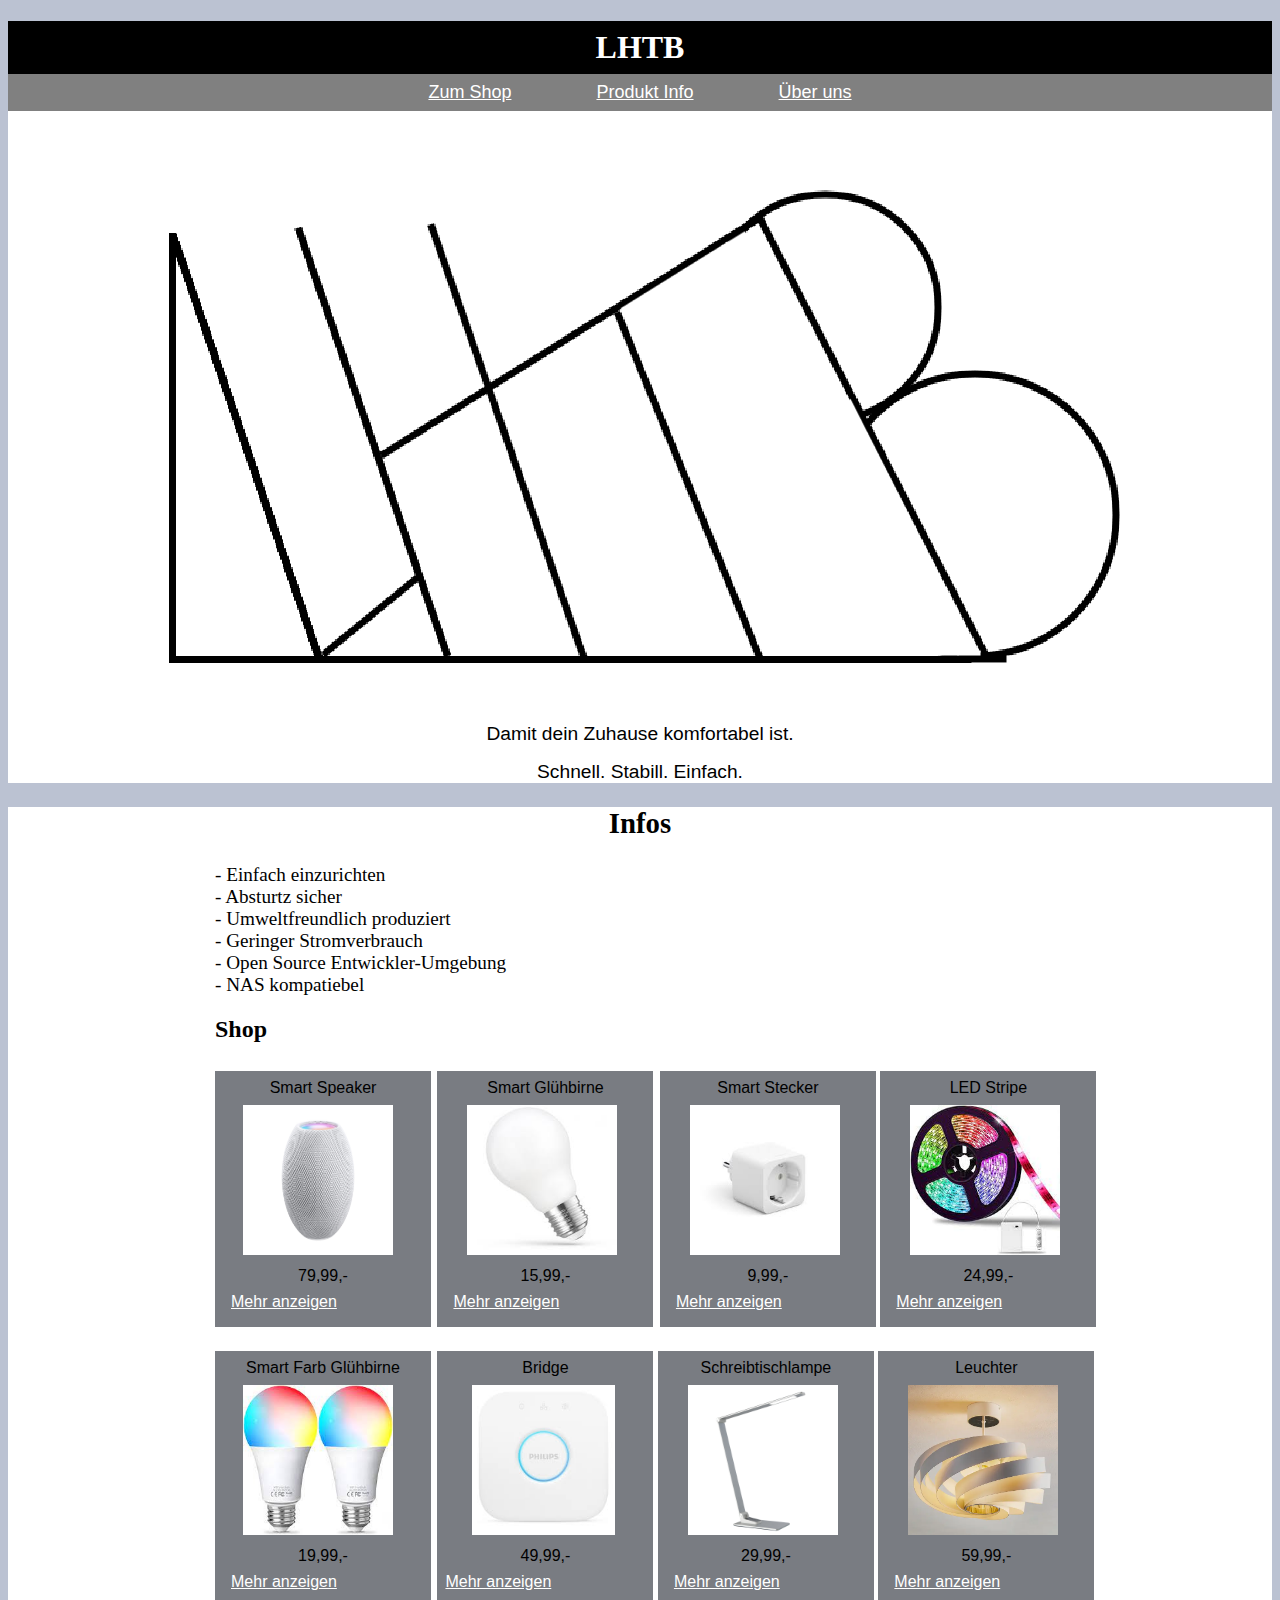
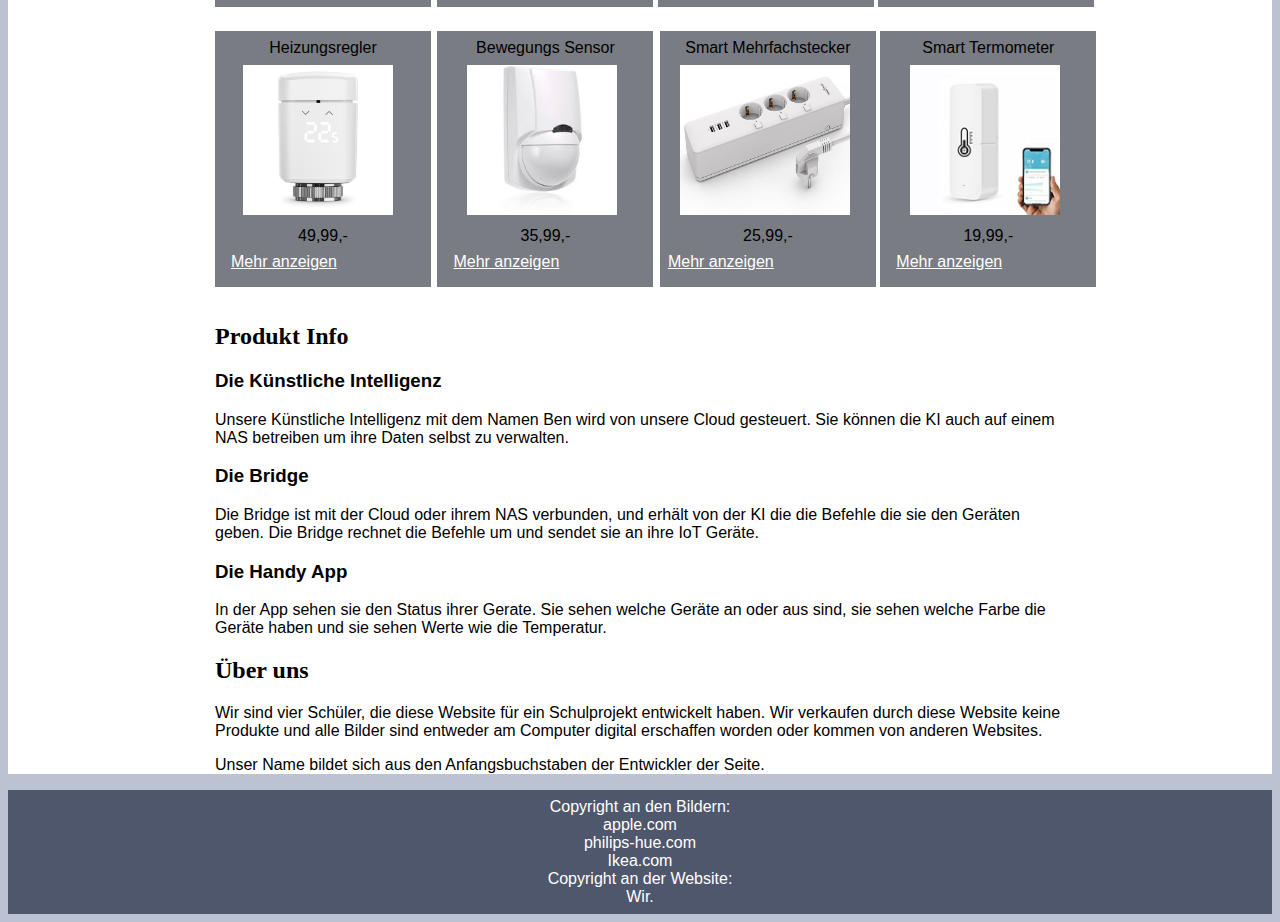
<file: LL-Projekt/index.html>
<!DOCTYPE html>

<html lang="de">

<head>
    <meta charset="UTF-8">
    <meta http-equiv="X-UA-Compatible" content="IE=edge">
    <meta name="viewport" content="width=device-width, initial-scale=1.0">
    <title>LHTB</title>
    <link rel="stylesheet" href="style.css">
</head>

<body>
     <div id="top">
         <h1>LHTB</h1>
            <div id="links">
                <a href="#Shop">Zum Shop</a>
                <a href="#Produktinfo">Produkt Info</a>
                <a href="#Über_uns">Über uns</a>
            </div>
            <div id="logoBild">
            <img src="LogoWebsite.png" alt="Logo vom Untermehen">
        </div>
        <div class="slogan">Damit dein Zuhause komfortabel ist.</div>
        <div class="slogan">Schnell. Stabill. Einfach.</div>
    </div>

    <div id="main">
        <div id="werbung">
            <h2>Infos</h2>
            <div id="infos">
                <div class="info">- Einfach einzurichten</div>
                <div class="info">- Absturtz sicher</div>
                <div class="info">- Umweltfreundlich produziert</div>
                <div class="info">- Geringer Stromverbrauch</div>
                <div class="info">- Open Source Entwickler-Umgebung</div>
                <div class="info">- NAS kompatiebel</div>
            </div>
        </div>

        <script>
            let benni = 0; //Das bedeutet das selbst die Website weiß das Benni eine Null ist.
        </script>

        <section id="Shop">
            <h2>Shop</h2>

            <div id="line1">
                <div class="Produkt1">
                    <div class="P1Beschreibung">Smart Speaker</div>
                    <img src="Shop/BilderfürLL/Smart_Speaker.jpg" alt="Speaker">
                    <div class="P1Preis">79,99,-</div>
                    <a href="Shop/p1_Index.html">Mehr anzeigen</a>
                </div>
                <div class="Produkt2">
                    <div class="P2Beschreibung">Smart Glühbirne</div>
                    <img src="Shop/BilderfürLL/SmartGlübirne.jpeg" alt="Smart Glühbirne">
                    <div class="P2Preis">15,99,-</div>
                    <a href="Shop/p2_Index.html">Mehr anzeigen</a>
                </div>
                <div class="Produkt3">
                    <div class="P3Beschreibung">Smart Stecker</div>
                    <img src="Shop/BilderfürLL/Stecker.jpeg" alt="Smart Stecker">
                    <div class="P3Preis">9,99,-</div>
                    <a href="Shop/p3_Index.html">Mehr anzeigen</a>
                </div>
                <div class="Produkt4">
                    <div class="P4Beschreibung">LED Stripe</div>
                    <img src="Shop/BilderfürLL/LEDStripe.jpeg" alt="LED">
                    <div class="P4Preis">24,99,-</div>
                    <a href="Shop/p4_Index.html">Mehr anzeigen</a>
                </div>
            </div>

            <div id="Line2">
                <div class="Produkt1">
                    <div class="P1Beschreibung">Smart Farb Glühbirne</div>
                    <img src="Shop/BilderfürLL/SmartGlübireneFarbe.jpeg" alt="Smart Farb Glühbirne">
                    <div class="P1Preis">19,99,-</div>
                    <a href="Shop/p5_Index.html">Mehr anzeigen</a>
                </div>
                <div id="Produkt2b">
                    <div class="P2Beschreibung">Bridge</div>
                    <img src="Shop/BilderfürLL/Bridge.jpeg" alt="Bridge">
                    <div class="P2Preis">49,99,-</div>
                    <a href="Shop/p6_Index.html">Mehr anzeigen</a>
                </div>
                <div class="Produkt3">
                    <div class="P3Beschreibung">Schreibtischlampe</div>
                    <img src="Shop/BilderfürLL/Schreibtischlampe.jpeg" alt="Schreibtischlampe">
                    <div class="P3Preis">29,99,-</div>
                    <a href="Shop/p7_Index.html">Mehr anzeigen</a>
                </div>
                <div class="Produkt4">
                    <div class="P4Beschreibung">Leuchter</div>
                    <img src="Shop/BilderfürLL/Leuchter.webp" alt="Leuchter">
                    <div class="P4Preis">59,99,-</div>
                    <a href="Shop/p8_Index.html">Mehr anzeigen</a>
                </div>

            </div>

            <div id="line3">
                <div class="Produkt1">
                    <div class="P1Beschreibung">Heizungsregler</div>
                    <img src="Shop/BilderfürLL/Heizungsregler.jpeg" alt="Heizungsregler">
                    <div class="P1Preis">49,99,-</div>
                    <a href="Shop/p9_Index.html">Mehr anzeigen</a>
                </div>
                <div class="Produkt2">
                    <div class="P2Beschreibung">Bewegungs Sensor</div>
                    <img src="Shop/BilderfürLL/Bewegungssensor.jpeg" alt="Bewegungs Sensor">
                    <div class="P2Preis">35,99,-</div>
                    <a href="Shop/p10_Index.html">Mehr anzeigen</a>
                </div>
                <div id="Produkt3m">
                    <div class="P3Beschreibung">Smart Mehrfachstecker</div>
                    <img src="Shop/BilderfürLL/MehrfachStecker.jpeg" alt="Smart Mehrfachstecker">
                    <div class="P3Preis">25,99,-</div>
                    <a href="Shop/p11_Index.html">Mehr anzeigen</a>
                </div>
                <div class="Produkt4">
                    <div class="P4Beschreibung">Smart Termometer</div>
                    <img src="Shop/BilderfürLL/Thermometer.jpg" alt="Smart Termometer">
                    <div class="P4Preis">19,99,-</div>
                    <a href="Shop/p12_Index.html">Mehr anzeigen</a>
                </div>
            </div>

        </section>

        <section id="Produktinfo">
            <h2>Produkt Info</h2>
            <h3>Die Künstliche Intelligenz</h3>
            <p>
                Unsere Künstliche Intelligenz mit dem Namen Ben wird von unsere Cloud gesteuert.
                Sie können die KI auch auf einem NAS betreiben um ihre Daten selbst zu verwalten.
            </p>
            <h3>Die Bridge</h3>
            <p>
                Die Bridge ist mit der Cloud oder ihrem NAS verbunden, und erhält von der KI die
                die Befehle die sie den Geräten geben. Die Bridge rechnet die Befehle um und sendet
                sie an ihre IoT Geräte. 
            </p>
            <h3>Die Handy App</h3>
            <p>
                In der App sehen sie den Status ihrer Gerate. Sie sehen welche Geräte an
                oder aus sind, sie sehen welche Farbe die Geräte haben und sie sehen Werte wie 
                die Temperatur.
            </p>
        </section>

        <section id="Über_uns">
            <h2>Über uns</h2>
            <p>
                Wir sind vier Schüler, die diese Website für ein Schulprojekt entwickelt haben. 
                Wir verkaufen durch diese Website keine Produkte und alle Bilder sind entweder am 
                Computer digital erschaffen 
                worden oder kommen von anderen Websites.
            </p>

            <p>
                Unser Name bildet sich aus den Anfangsbuchstaben der Entwickler der Seite.
            </p>
        </section>
    </div>    

    <div id="foot">
        <div id="Copyright">Copyright an den Bildern:</div>
        <div>apple.com</div>
        <div>philips-hue.com</div>
        <div>Ikea.com</div>
        <div>Copyright an der Website:</div>
        <div>Wir.</div>
    </div>
</body>

</html>
</file>
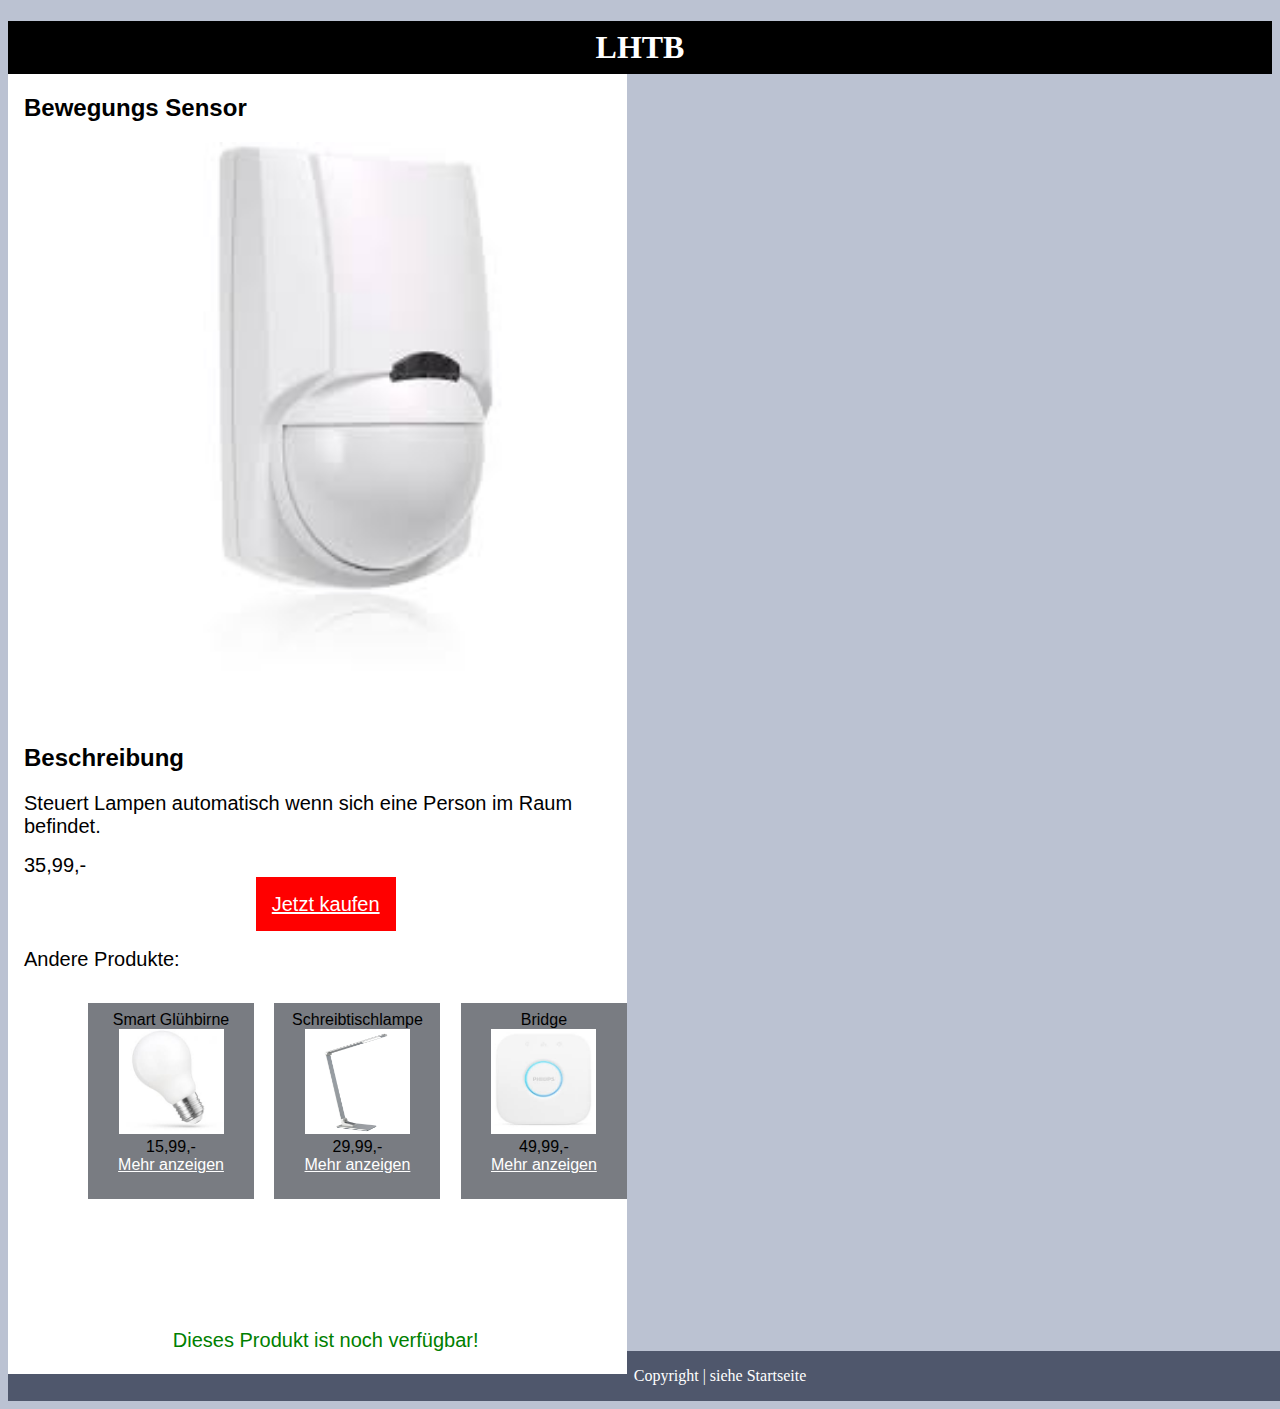
<file: LL-Projekt/Shop/p10_Index.html>
<!DOCTYPE html>
<html lang="de">
<head>
    <meta charset="UTF-8">
    <meta http-equiv="X-UA-Compatible" content="IE=edge">
    <meta name="viewport" content="width=device-width, initial-scale=1.0">
    <link rel="stylesheet" href="styles/p10-style.css">
    <title>Bewegungs Sensor</title>
</head>
<body>
    <h1>LHTB</h1>
    <div id="Box">
        <div id="PictureBox">
            <h2>Bewegungs Sensor</h2>
            <div id="picture">
                <img src="BilderfürLL/Bewegungssensor.jpeg" alt="Smart Speaker">
            </div>
        </div>
        <div id="TextBox">
            <h2>Beschreibung</h2>
            <div id="Info">Steuert Lampen automatisch wenn sich eine Person im Raum befindet.</div>
            <div id="Preis">35,99,-</div>
            <div id="Kaufen">
                <a href="shop_Index.html">Jetzt kaufen</a>
            </div>
            <div id="others">Andere Produkte:</div>
            <div id="sonstiges">
                <div id="P1">
                    <div class="name">Smart Glühbirne</div>
                    <div class="picture">
                        <img src="BilderfürLL/SmartGlübirne.jpeg" alt="Bild">
                    </div>
                    <div class="Preis">15,99,-</div>
                    <div class="link">
                        <a href="p2_Index.html">Mehr anzeigen</a>
                    </div>
                </div>
                <div id="P2">
                    <div class="name">Schreibtischlampe</div>
                    <div class="picture">
                        <img src="BilderfürLL/Schreibtischlampe.jpeg" alt="Bild">
                    </div>
                    <div class="Preis">29,99,-</div>
                    <div class="link">
                        <a href="p7_Index.html">Mehr anzeigen</a>
                    </div>
                </div>
                <div id="P3">
                    <div class="name">Bridge</div>
                    <div class="picture">
                        <img src="BilderfürLL/Bridge.jpeg" alt="Bild">
                    </div>
                    <div class="Preis">49,99,-</div>
                    <div class="link">
                        <a href="p6_Index.html">Mehr anzeigen</a>
                    </div>
                </div>
            </div>
            <div id="erhalten">Dieses Produkt ist noch verfügbar!</div>
        </div>
    </div>
    <div id="foot">Copyright | siehe Startseite</div>
</body>
</html>
</file>
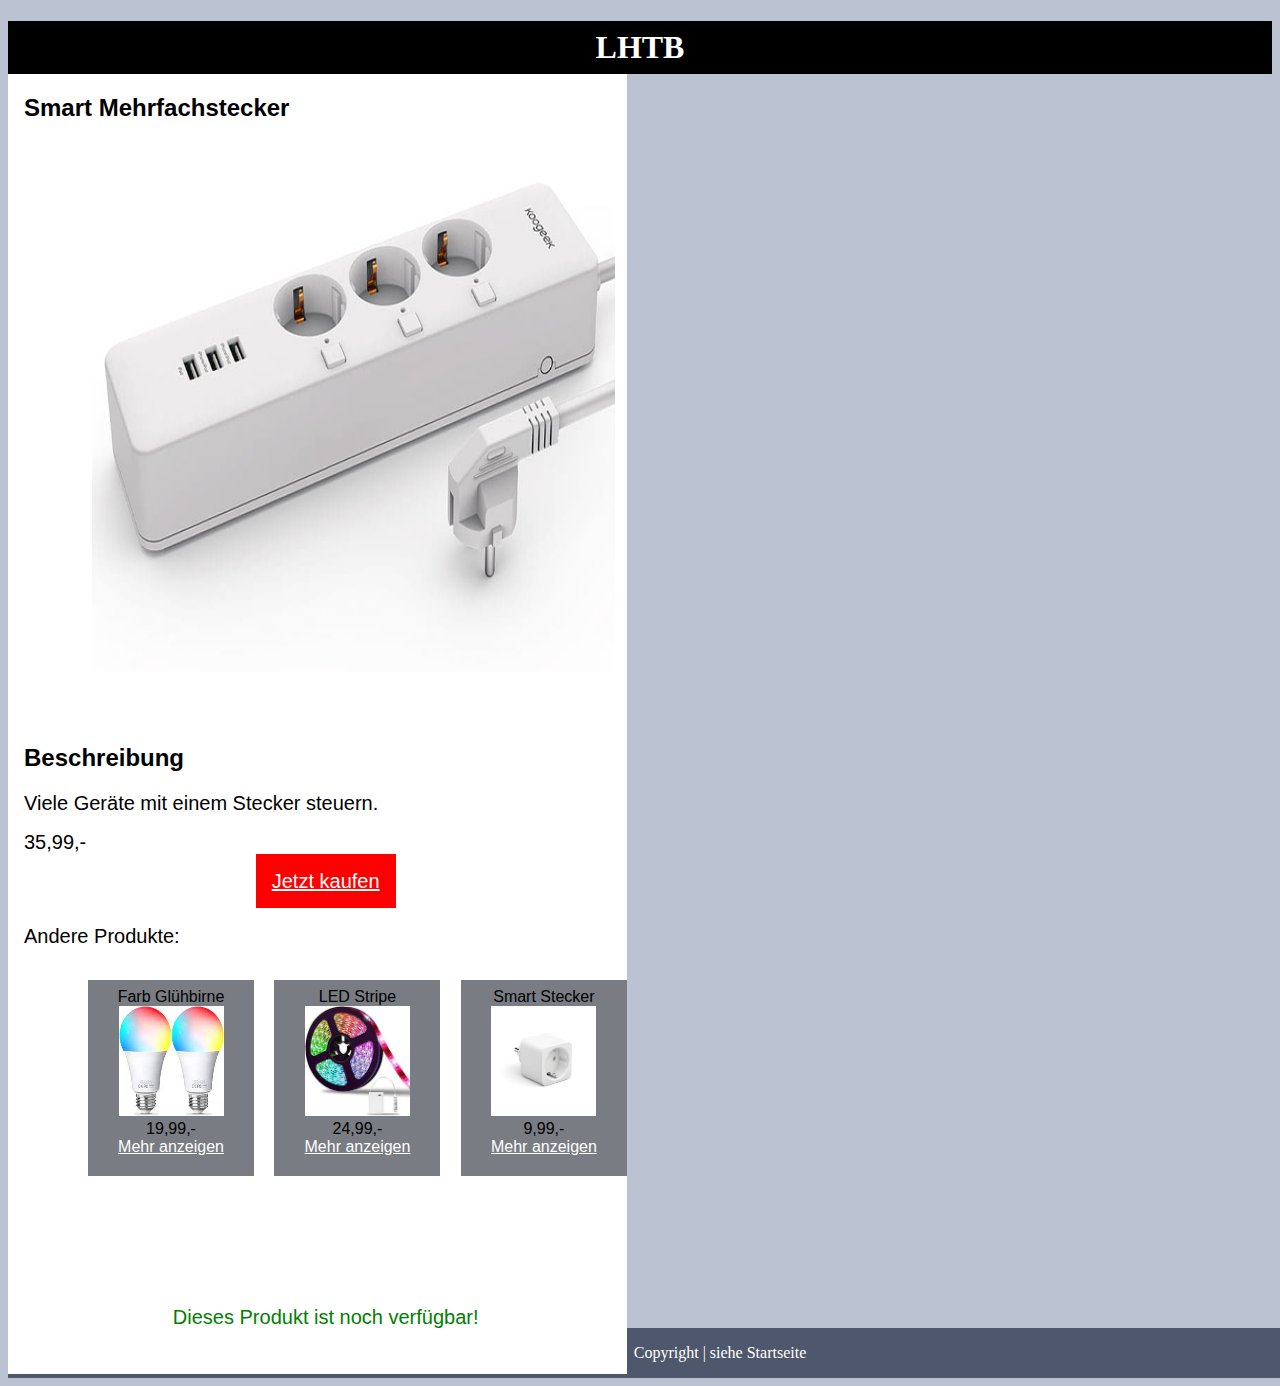
<file: LL-Projekt/Shop/p11_Index.html>
<!DOCTYPE html>
<html lang="de">
<head>
    <meta charset="UTF-8">
    <meta http-equiv="X-UA-Compatible" content="IE=edge">
    <meta name="viewport" content="width=device-width, initial-scale=1.0">
    <link rel="stylesheet" href="styles/p11-style.css">
    <title>Smart Mehrfachstecker</title>
</head>
<body>
    <h1>LHTB</h1>
    <div id="Box">
        <div id="PictureBox">
            <h2>Smart Mehrfachstecker</h2>
            <div id="picture">
                <img src="BilderfürLL/MehrfachStecker.jpeg" alt="Smart Speaker">
            </div>
        </div>
        <div id="TextBox">
            <h2>Beschreibung</h2>
            <div id="Info">Viele Geräte mit einem Stecker steuern.</div>
            <div id="Preis">35,99,-</div>
            <div id="Kaufen">
                <a href="shop_Index.html">Jetzt kaufen</a>
            </div>
            <div id="others">Andere Produkte:</div>
            <div id="sonstiges">
                <div id="P1">
                    <div class="name">Farb Glühbirne</div>
                    <div class="picture">
                        <img src="BilderfürLL/SmartGlübireneFarbe.jpeg" alt="Bild">
                    </div>
                    <div class="Preis">19,99,-</div>
                    <div class="link">
                        <a href="p5_Index.html">Mehr anzeigen</a>
                    </div>
                </div>
                <div id="P2">
                    <div class="name">LED Stripe</div>
                    <div class="picture">
                        <img src="BilderfürLL/LEDStripe.jpeg" alt="Bild">
                    </div>
                    <div class="Preis">24,99,-</div>
                    <div class="link">
                        <a href="p4_Index.html">Mehr anzeigen</a>
                    </div>
                </div>
                <div id="P3">
                    <div class="name">Smart Stecker</div>
                    <div class="picture">
                        <img src="BilderfürLL/Stecker.jpeg" alt="Bild">
                    </div>
                    <div class="Preis">9,99,-</div>
                    <div class="link">
                        <a href="p3_Index.html">Mehr anzeigen</a>
                    </div>
                </div>
            </div>
            <div id="erhalten">Dieses Produkt ist noch verfügbar!</div>
        </div>
    </div>
    <div id="foot">Copyright | siehe Startseite</div>
</body>
</html>
</file>
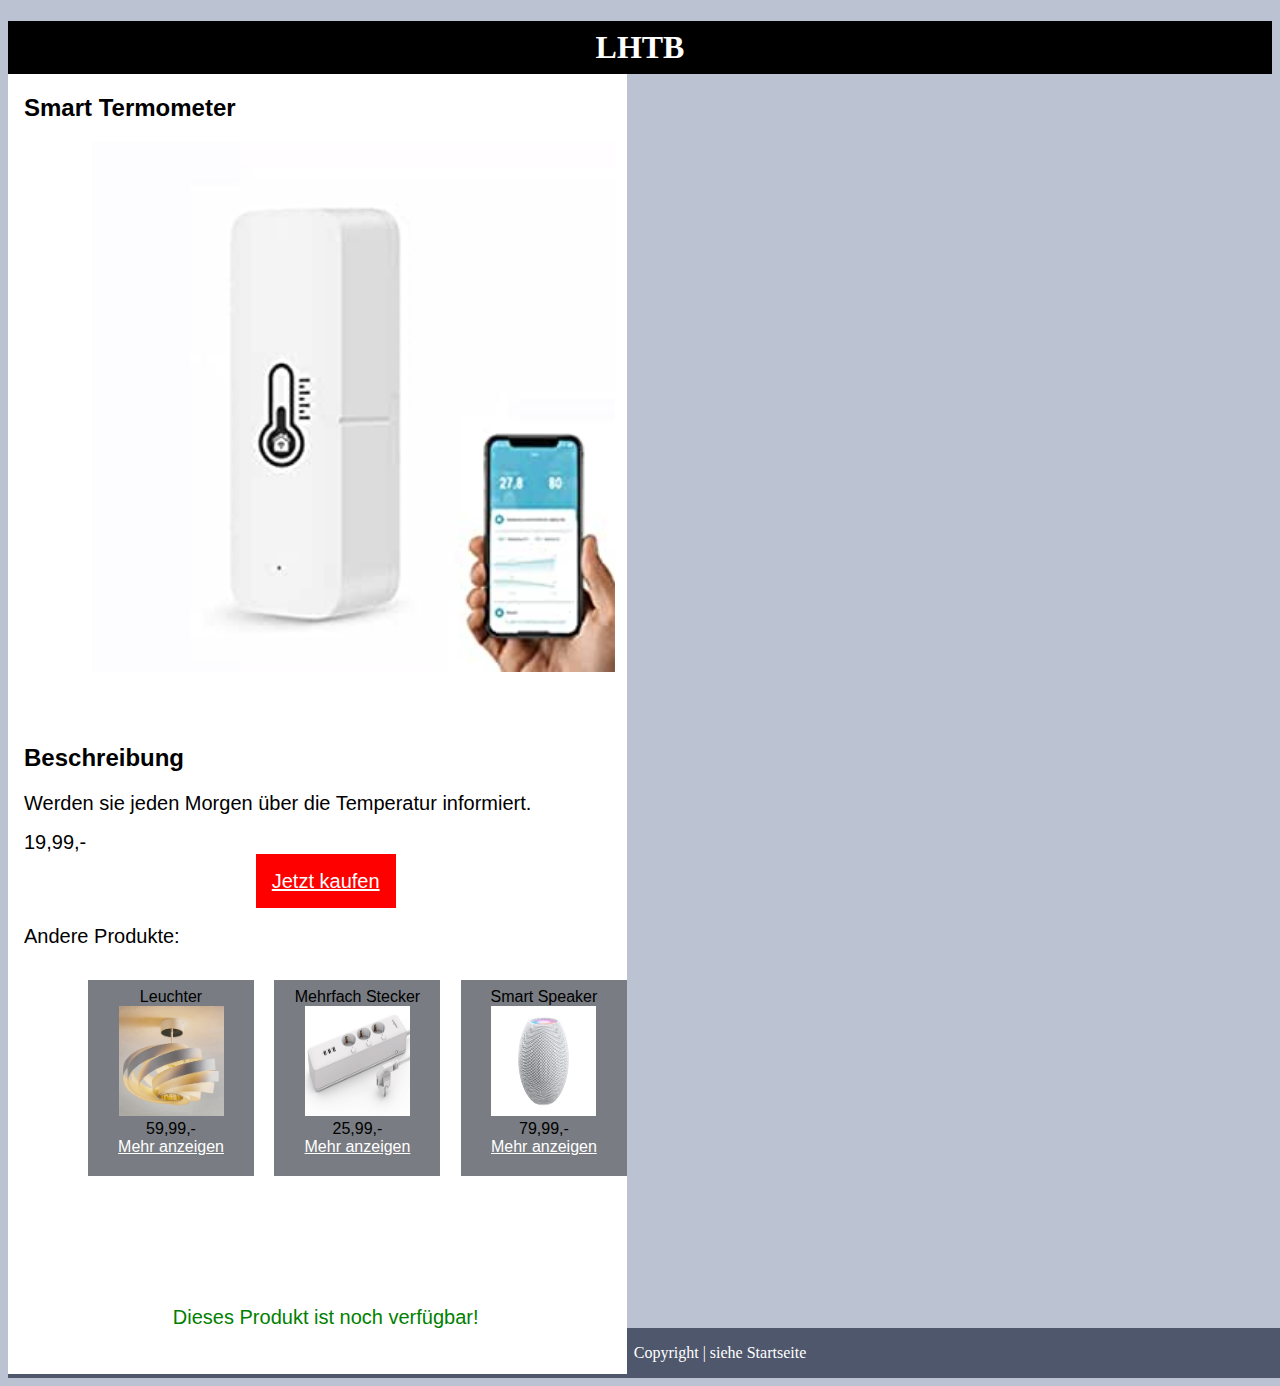
<file: LL-Projekt/Shop/p12_Index.html>
<!DOCTYPE html>
<html lang="de">
<head>
    <meta charset="UTF-8">
    <meta http-equiv="X-UA-Compatible" content="IE=edge">
    <meta name="viewport" content="width=device-width, initial-scale=1.0">
    <link rel="stylesheet" href="styles/p12-style.css">
    <title>Smart Termometer</title>
</head>
<body>
    <h1>LHTB</h1>
    <div id="Box">
        <div id="PictureBox">
            <h2>Smart Termometer</h2>
            <div id="picture">
                <img src="BilderfürLL/Thermometer.jpg" alt="Smart Speaker">
            </div>
        </div>
        <div id="TextBox">
            <h2>Beschreibung</h2>
            <div id="Info">Werden sie jeden Morgen über die Temperatur informiert.</div>
            <div id="Preis">19,99,-</div>
            <div id="Kaufen">
                <a href="shop_Index.html">Jetzt kaufen</a>
            </div>
            <div id="others">Andere Produkte:</div>
            <div id="sonstiges">
                <div id="P1">
                    <div class="name">Leuchter</div>
                    <div class="picture">
                        <img src="BilderfürLL/Leuchter.webp" alt="Bild">
                    </div>
                    <div class="Preis">59,99,-</div>
                    <div class="link">
                        <a href="p8_Index.html">Mehr anzeigen</a>
                    </div>
                </div>
                <div id="P2">
                    <div class="name">Mehrfach Stecker</div>
                    <div class="picture">
                        <img src="BilderfürLL/MehrfachStecker.jpeg" alt="Bild">
                    </div>
                    <div class="Preis">25,99,-</div>
                    <div class="link">
                        <a href="p11_Index.html">Mehr anzeigen</a>
                    </div>
                </div>
                <div id="P3">
                    <div class="name">Smart Speaker</div>
                    <div class="picture">
                        <img src="BilderfürLL/Smart_Speaker.jpg" alt="Bild">
                    </div>
                    <div class="Preis">79,99,-</div>
                    <div class="link">
                        <a href="p1_Index.html">Mehr anzeigen</a>
                    </div>
                </div>
            </div>
            <div id="erhalten">Dieses Produkt ist noch verfügbar!</div>
        </div>
    </div>
    <div id="foot">Copyright | siehe Startseite</div>
</body>
</html>
</file>
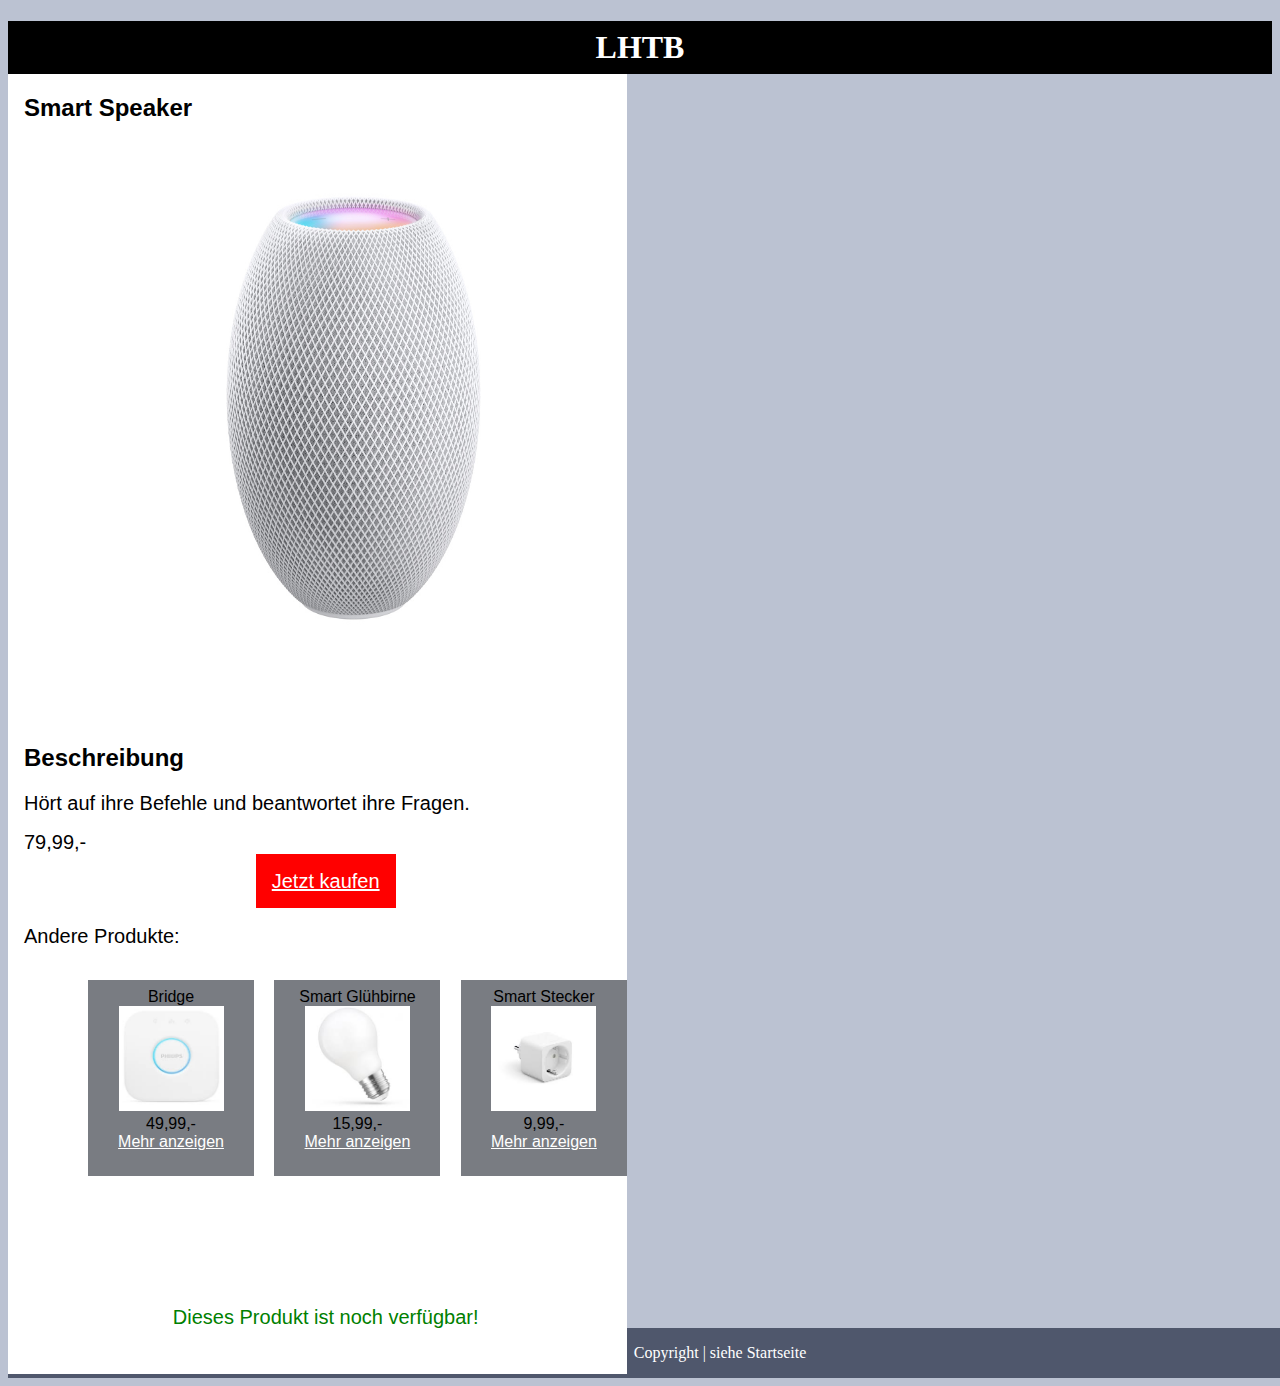
<file: LL-Projekt/Shop/p1_Index.html>
<!DOCTYPE html>
<html lang="de">
<head>
    <meta charset="UTF-8">
    <meta http-equiv="X-UA-Compatible" content="IE=edge">
    <meta name="viewport" content="width=device-width, initial-scale=1.0">
    <link rel="stylesheet" href="styles/p1-style.css">
    <title>Smart Speaker</title>
</head>
<body>
    <h1>LHTB</h1>
    <div id="Box">
        <div id="PictureBox">
            <h2>Smart Speaker</h2>
            <div id="picture">
                <img src="BilderfürLL/Smart_Speaker.jpg" alt="Smart Speaker">
            </div>
        </div>
        <div id="TextBox">
            <h2>Beschreibung</h2>
            <div id="Info">Hört auf ihre Befehle und beantwortet ihre Fragen.</div>
            <div id="Preis">79,99,-</div>
            <div id="Kaufen">
                <a href="shop_Index.html">Jetzt kaufen</a>
            </div>
            <div id="others">Andere Produkte:</div>
            <div id="sonstiges">
                <div id="P1">
                    <div class="name">Bridge</div>
                    <div class="picture">
                        <img src="BilderfürLL/Bridge.jpeg" alt="Bild">
                    </div>
                    <div class="Preis">49,99,-</div>
                    <div class="link">
                        <a href="p6_Index.html">Mehr anzeigen</a>
                    </div>
                </div>
                <div id="P2">
                    <div class="name">Smart Glühbirne</div>
                    <div class="picture">
                        <img src="BilderfürLL/SmartGlübirne.jpeg" alt="Bild">
                    </div>
                    <div class="Preis">15,99,-</div>
                    <div class="link">
                        <a href="p2_Index.html">Mehr anzeigen</a>
                    </div>
                </div>
                <div id="P3">
                    <div class="name">Smart Stecker</div>
                    <div class="picture">
                        <img src="BilderfürLL/Stecker.jpeg" alt="Bild">
                    </div>
                    <div class="Preis">9,99,-</div>
                    <div class="link">
                        <a href="p3_Index.html">Mehr anzeigen</a>
                    </div>
                </div>
            </div>
            <div id="erhalten">Dieses Produkt ist noch verfügbar!</div>
        </div>
    </div>
    <div id="foot">Copyright | siehe Startseite</div>
</body>
</html>
</file>
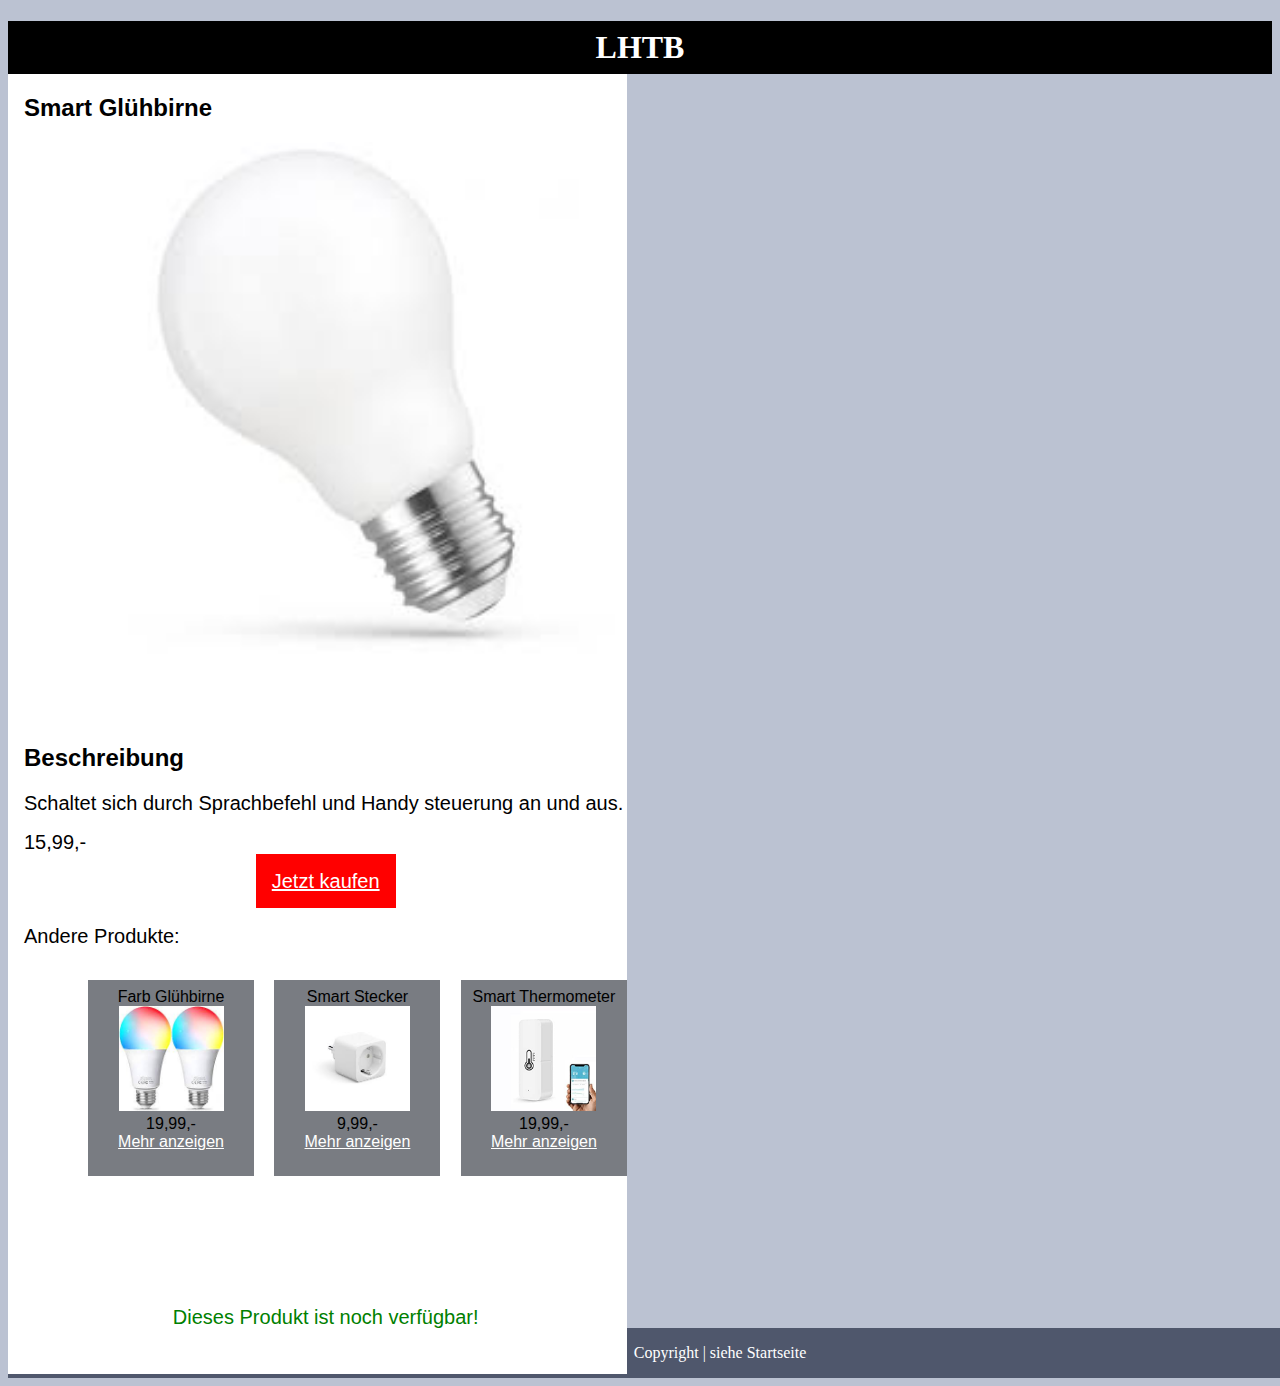
<file: LL-Projekt/Shop/p2_Index.html>
<!DOCTYPE html>
<html lang="de">
<head>
    <meta charset="UTF-8">
    <meta http-equiv="X-UA-Compatible" content="IE=edge">
    <meta name="viewport" content="width=device-width, initial-scale=1.0">
    <link rel="stylesheet" href="styles/p2-style.css">
    <title>Smart Glühbirne</title>
</head>
<body>
    <h1>LHTB</h1>
    <div id="Box">
        <div id="PictureBox">
            <h2>Smart Glühbirne</h2>
            <div id="picture">
                <img src="BilderfürLL/SmartGlübirne.jpeg" alt="Smart Speaker">
            </div>
        </div>
        <div id="TextBox">
            <h2>Beschreibung</h2>
            <div id="Info">Schaltet sich durch Sprachbefehl und Handy steuerung an und aus.</div>
            <div id="Preis">15,99,-</div>
            <div id="Kaufen">
                <a href="shop_Index.html">Jetzt kaufen</a>
            </div>
            <div id="others">Andere Produkte:</div>
            <div id="sonstiges">
                <div id="P1">
                    <div class="name">Farb Glühbirne</div>
                    <div class="picture">
                        <img src="BilderfürLL/SmartGlübireneFarbe.jpeg" alt="Bild">
                    </div>
                    <div class="Preis">19,99,-</div>
                    <div class="link">
                        <a href="p5_Index.html">Mehr anzeigen</a>
                    </div>
                </div>
                <div id="P2">
                    <div class="name">Smart Stecker</div>
                    <div class="picture">
                        <img src="BilderfürLL/Stecker.jpeg" alt="Bild">
                    </div>
                    <div class="Preis">9,99,-</div>
                    <div class="link">
                        <a href="p3_Index.html">Mehr anzeigen</a>
                    </div>
                </div>
                <div id="P3">
                    <div class="name">Smart Thermometer</div>
                    <div class="picture">
                        <img src="BilderfürLL/Thermometer.jpg" alt="Bild">
                    </div>
                    <div class="Preis">19,99,-</div>
                    <div class="link">
                        <a href="p12_Index.html">Mehr anzeigen</a>
                    </div>
                </div>
            </div>
            <div id="erhalten">Dieses Produkt ist noch verfügbar!</div>
        </div>
    </div>
    <div id="foot">Copyright | siehe Startseite</div>
</body>
</html>
</file>
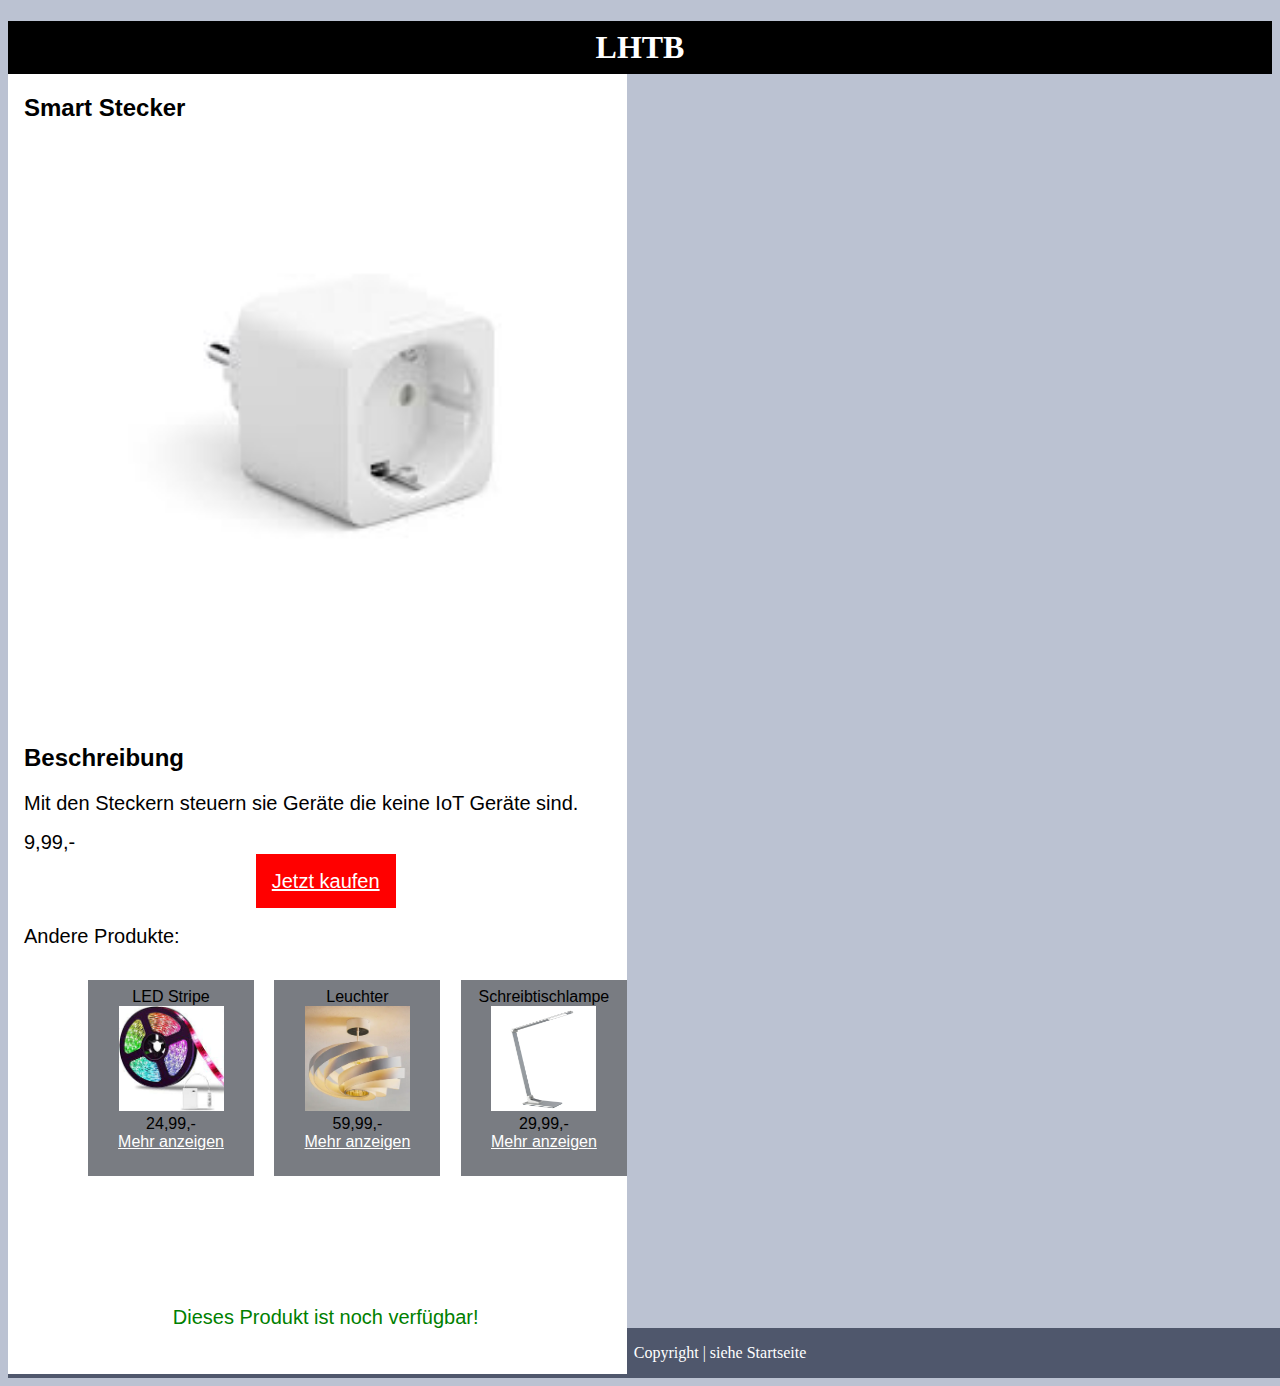
<file: LL-Projekt/Shop/p3_Index.html>
<!DOCTYPE html>
<html lang="de">
<head>
    <meta charset="UTF-8">
    <meta http-equiv="X-UA-Compatible" content="IE=edge">
    <meta name="viewport" content="width=device-width, initial-scale=1.0">
    <link rel="stylesheet" href="styles/p3-style.css">
    <title>Smart Stecker</title>
</head>
<body>
    <h1>LHTB</h1>
    <div id="Box">
        <div id="PictureBox">
            <h2>Smart Stecker</h2>
            <div id="picture">
                <img src="BilderfürLL/Stecker.jpeg" alt="Smart Speaker">
            </div>
        </div>
        <div id="TextBox">
            <h2>Beschreibung</h2>
            <div id="Info">Mit den Steckern steuern sie Geräte die keine IoT Geräte sind.</div>
            <div id="Preis">9,99,-</div>
            <div id="Kaufen">
                <a href="shop_Index.html">Jetzt kaufen</a>
            </div>
            <div id="others">Andere Produkte:</div>
            <div id="sonstiges">
                <div id="P1">
                    <div class="name">LED Stripe</div>
                    <div class="picture">
                        <img src="BilderfürLL/LEDStripe.jpeg" alt="Bild">
                    </div>
                    <div class="Preis">24,99,-</div>
                    <div class="link">
                        <a href="p4_Index.html">Mehr anzeigen</a>
                    </div>
                </div>
                <div id="P2">
                    <div class="name">Leuchter</div>
                    <div class="picture">
                        <img src="BilderfürLL/Leuchter.webp" alt="Bild">
                    </div>
                    <div class="Preis">59,99,-</div>
                    <div class="link">
                        <a href="p8_Index.html">Mehr anzeigen</a>
                    </div>
                </div>
                <div id="P3">
                    <div class="name">Schreibtischlampe</div>
                    <div class="picture">
                        <img src="BilderfürLL/Schreibtischlampe.jpeg" alt="Bild">
                    </div>
                    <div class="Preis">29,99,-</div>
                    <div class="link">
                        <a href="p7_Index.html">Mehr anzeigen</a>
                    </div>
                </div>
            </div>
            <div id="erhalten">Dieses Produkt ist noch verfügbar!</div>
        </div>
    </div>
    <div id="foot">Copyright | siehe Startseite</div>
</body>
</html>
</file>
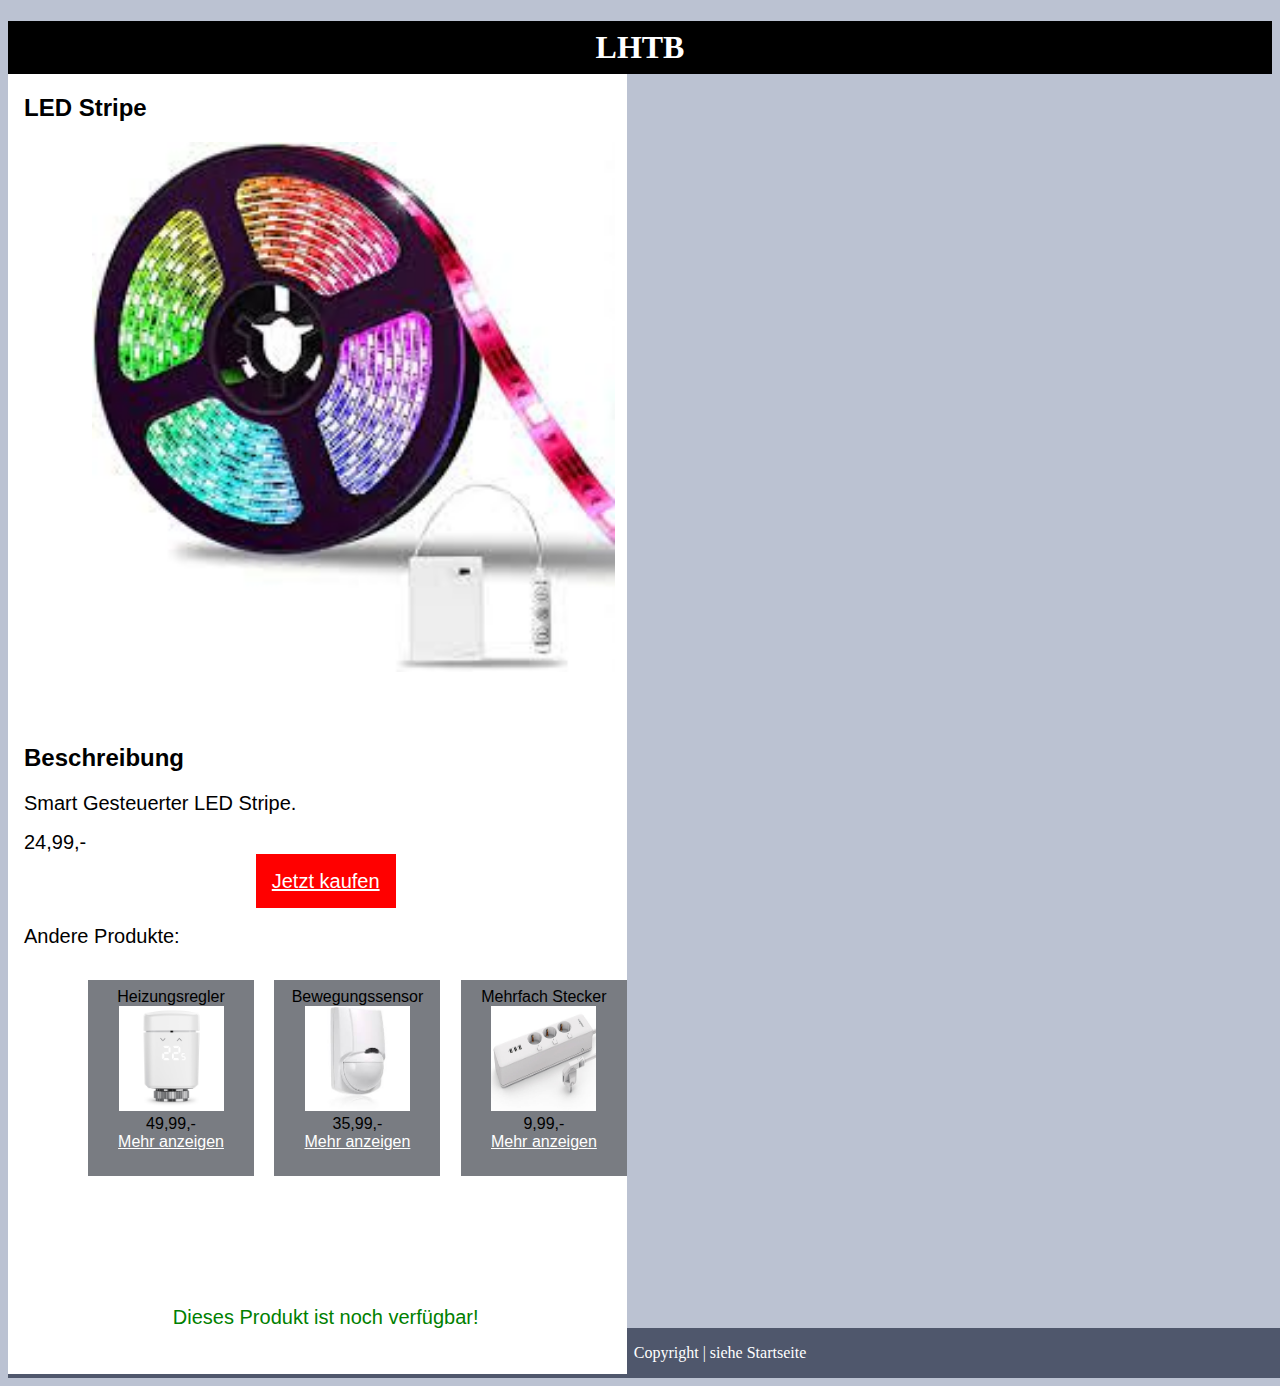
<file: LL-Projekt/Shop/p4_Index.html>
<!DOCTYPE html>
<html lang="de">
<head>
    <meta charset="UTF-8">
    <meta http-equiv="X-UA-Compatible" content="IE=edge">
    <meta name="viewport" content="width=device-width, initial-scale=1.0">
    <link rel="stylesheet" href="styles/p4-style.css">
    <title>LED Stripe</title>
</head>
<body>
    <h1>LHTB</h1>
    <div id="Box">
        <div id="PictureBox">
            <h2>LED Stripe</h2>
            <div id="picture">
                <img src="BilderfürLL/LEDStripe.jpeg" alt="Smart Speaker">
            </div>
        </div>
        <div id="TextBox">
            <h2>Beschreibung</h2>
            <div id="Info">Smart Gesteuerter LED Stripe.</div>
            <div id="Preis">24,99,-</div>
            <div id="Kaufen">
                <a href="shop_Index.html">Jetzt kaufen</a>
            </div>
            <div id="others">Andere Produkte:</div>
            <div id="sonstiges">
                <div id="P1">
                    <div class="name">Heizungsregler</div>
                    <div class="picture">
                        <img src="BilderfürLL/Heizungsregler.jpeg" alt="Bild">
                    </div>
                    <div class="Preis">49,99,-</div>
                    <div class="link">
                        <a href="p9_Index.html">Mehr anzeigen</a>
                    </div>
                </div>
                <div id="P2">
                    <div class="name">Bewegungssensor</div>
                    <div class="picture">
                        <img src="BilderfürLL/Bewegungssensor.jpeg" alt="Bild">
                    </div>
                    <div class="Preis">35,99,-</div>
                    <div class="link">
                        <a href="p10_Index.html">Mehr anzeigen</a>
                    </div>
                </div>
                <div id="P3">
                    <div class="name">Mehrfach Stecker</div>
                    <div class="picture">
                        <img src="BilderfürLL/MehrfachStecker.jpeg" alt="Bild">
                    </div>
                    <div class="Preis">9,99,-</div>
                    <div class="link">
                        <a href="p11_Index.html">Mehr anzeigen</a>
                    </div>
                </div>
            </div>
            <div id="erhalten">Dieses Produkt ist noch verfügbar!</div>
        </div>
    </div>
    <div id="foot">Copyright | siehe Startseite</div>
</body>
</html>
</file>
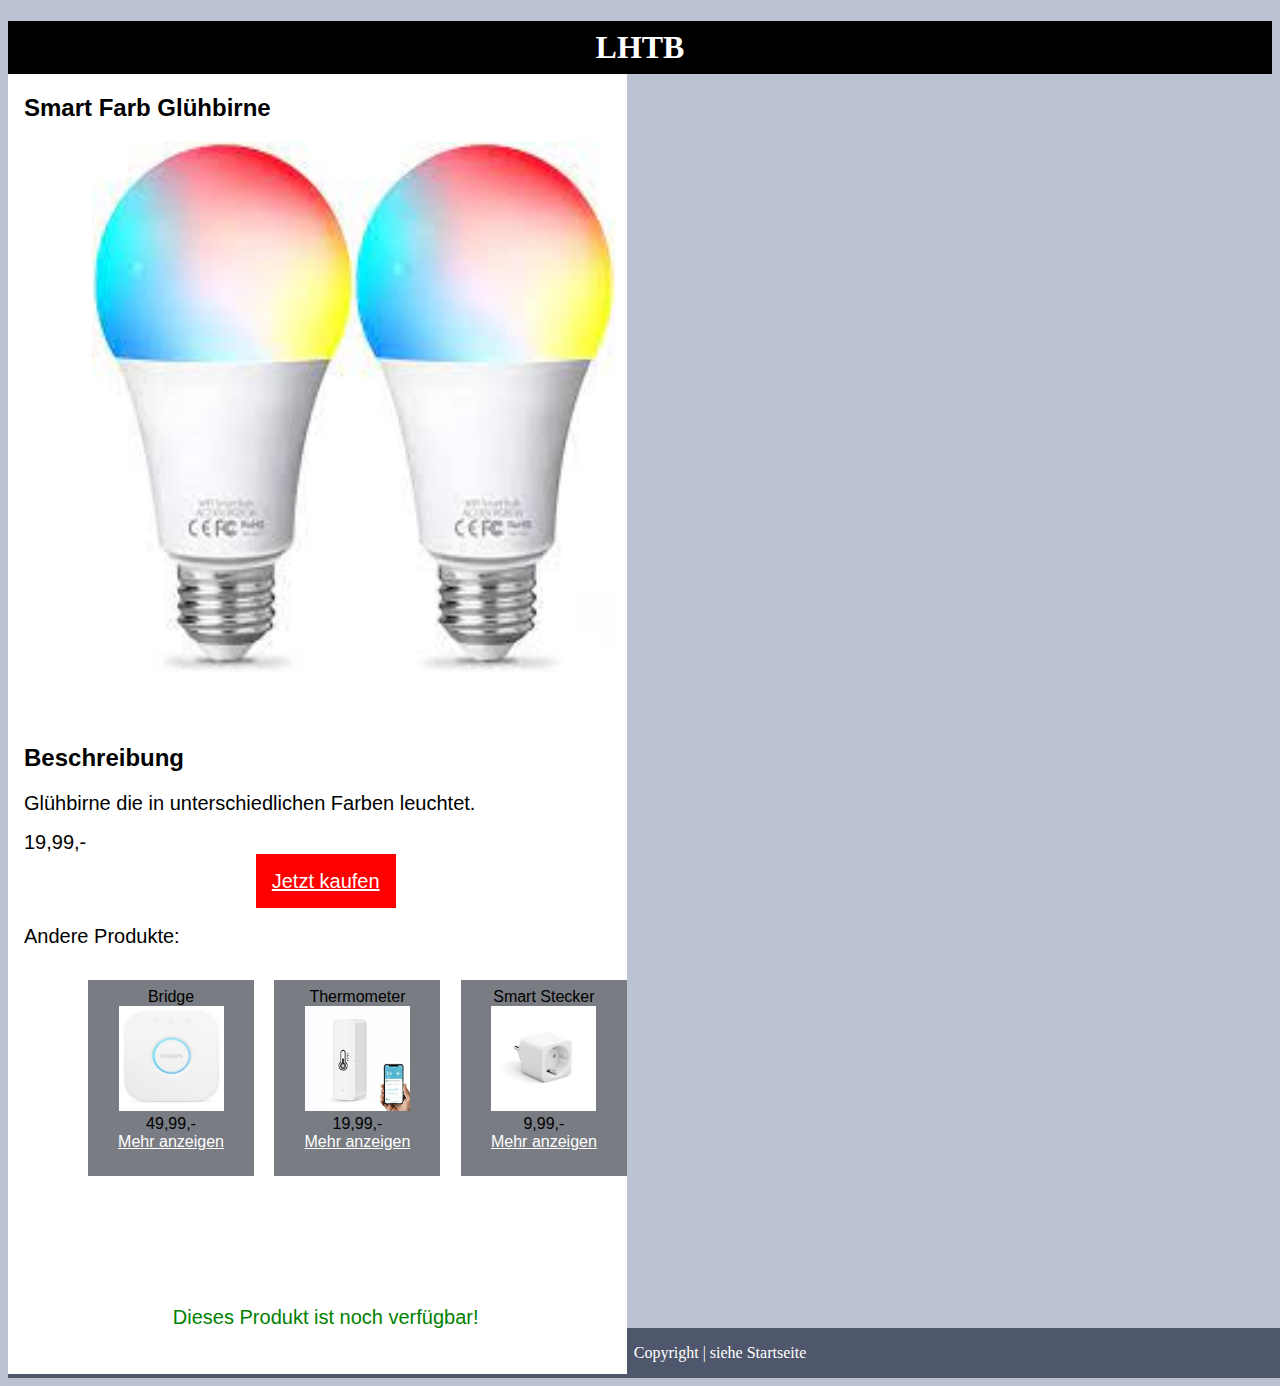
<file: LL-Projekt/Shop/p5_Index.html>
<!DOCTYPE html>
<html lang="de">
<head>
    <meta charset="UTF-8">
    <meta http-equiv="X-UA-Compatible" content="IE=edge">
    <meta name="viewport" content="width=device-width, initial-scale=1.0">
    <link rel="stylesheet" href="styles/p5-style.css">
    <title>Smart Farb Glühbirne</title>
</head>
<body>
    <h1>LHTB</h1>
    <div id="Box">
        <div id="PictureBox">
            <h2>Smart Farb Glühbirne</h2>
            <div id="picture">
                <img src="BilderfürLL/SmartGlübireneFarbe.jpeg" alt="Smart Speaker">
            </div>
        </div>
        <div id="TextBox">
            <h2>Beschreibung</h2>
            <div id="Info">Glühbirne die in unterschiedlichen Farben leuchtet.</div>
            <div id="Preis">19,99,-</div>
            <div id="Kaufen">
                <a href="shop_Index.html">Jetzt kaufen</a>
            </div>
            <div id="others">Andere Produkte:</div>
            <div id="sonstiges">
                <div id="P1">
                    <div class="name">Bridge</div>
                    <div class="picture">
                        <img src="BilderfürLL/Bridge.jpeg" alt="Bild">
                    </div>
                    <div class="Preis">49,99,-</div>
                    <div class="link">
                        <a href="p6_Index.html">Mehr anzeigen</a>
                    </div>
                </div>
                <div id="P2">
                    <div class="name">Thermometer</div>
                    <div class="picture">
                        <img src="BilderfürLL/Thermometer.jpg" alt="Bild">
                    </div>
                    <div class="Preis">19,99,-</div>
                    <div class="link">
                        <a href="p12_Index.html">Mehr anzeigen</a>
                    </div>
                </div>
                <div id="P3">
                    <div class="name">Smart Stecker</div>
                    <div class="picture">
                        <img src="BilderfürLL/Stecker.jpeg" alt="Bild">
                    </div>
                    <div class="Preis">9,99,-</div>
                    <div class="link">
                        <a href="p3_Index.html">Mehr anzeigen</a>
                    </div>
                </div>
            </div>
            <div id="erhalten">Dieses Produkt ist noch verfügbar!</div>
        </div>
    </div>
    <div id="foot">Copyright | siehe Startseite</div>
</body>
</html>
</file>
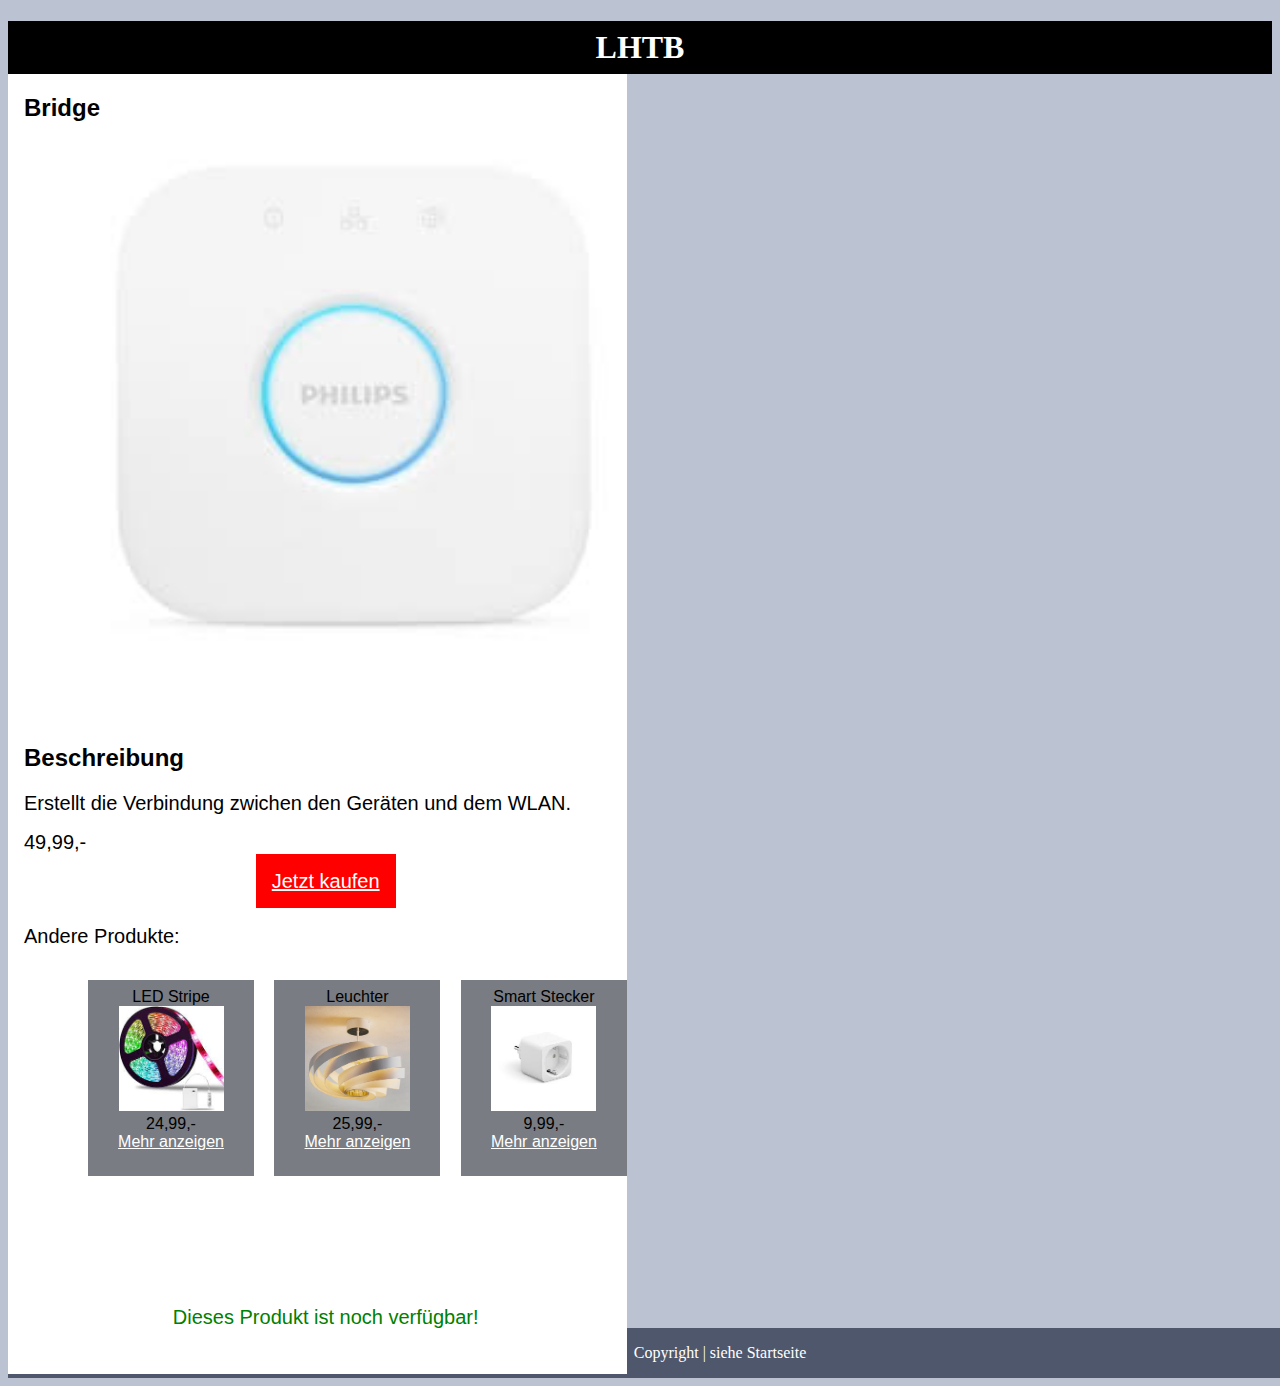
<file: LL-Projekt/Shop/p6_Index.html>
<!DOCTYPE html>
<html lang="de">
<head>
    <meta charset="UTF-8">
    <meta http-equiv="X-UA-Compatible" content="IE=edge">
    <meta name="viewport" content="width=device-width, initial-scale=1.0">
    <link rel="stylesheet" href="styles/p6-style.css">
    <title>Bridge</title>
</head>
<body>
    <h1>LHTB</h1>
    <div id="Box">
        <div id="PictureBox">
            <h2>Bridge</h2>
            <div id="picture">
                <img src="BilderfürLL/Bridge.jpeg" alt="Smart Speaker">
            </div>
        </div>
        <div id="TextBox">
            <h2>Beschreibung</h2>
            <div id="Info">Erstellt die Verbindung zwichen den Geräten und dem WLAN.</div>
            <div id="Preis">49,99,-</div>
            <div id="Kaufen">
                <a href="shop_Index.html">Jetzt kaufen</a>
            </div>
            <div id="others">Andere Produkte:</div>
            <div id="sonstiges">
                <div id="P1">
                    <div class="name">LED Stripe</div>
                    <div class="picture">
                        <img src="BilderfürLL/LEDStripe.jpeg" alt="Bild">
                    </div>
                    <div class="Preis">24,99,-</div>
                    <div class="link">
                        <a href="p4_Index.html">Mehr anzeigen</a>
                    </div>
                </div>
                <div id="P2">
                    <div class="name">Leuchter</div>
                    <div class="picture">
                        <img src="BilderfürLL/Leuchter.webp" alt="Bild">
                    </div>
                    <div class="Preis">25,99,-</div>
                    <div class="link">
                        <a href="p8_Index.html">Mehr anzeigen</a>
                    </div>
                </div>
                <div id="P3">
                    <div class="name">Smart Stecker</div>
                    <div class="picture">
                        <img src="BilderfürLL/Stecker.jpeg" alt="Bild">
                    </div>
                    <div class="Preis">9,99,-</div>
                    <div class="link">
                        <a href="p3_Index.html">Mehr anzeigen</a>
                    </div>
                </div>
            </div>
            <div id="erhalten">Dieses Produkt ist noch verfügbar!</div>
        </div>
    </div>
    <div id="foot">Copyright | siehe Startseite</div>
</body>
</html>
</file>
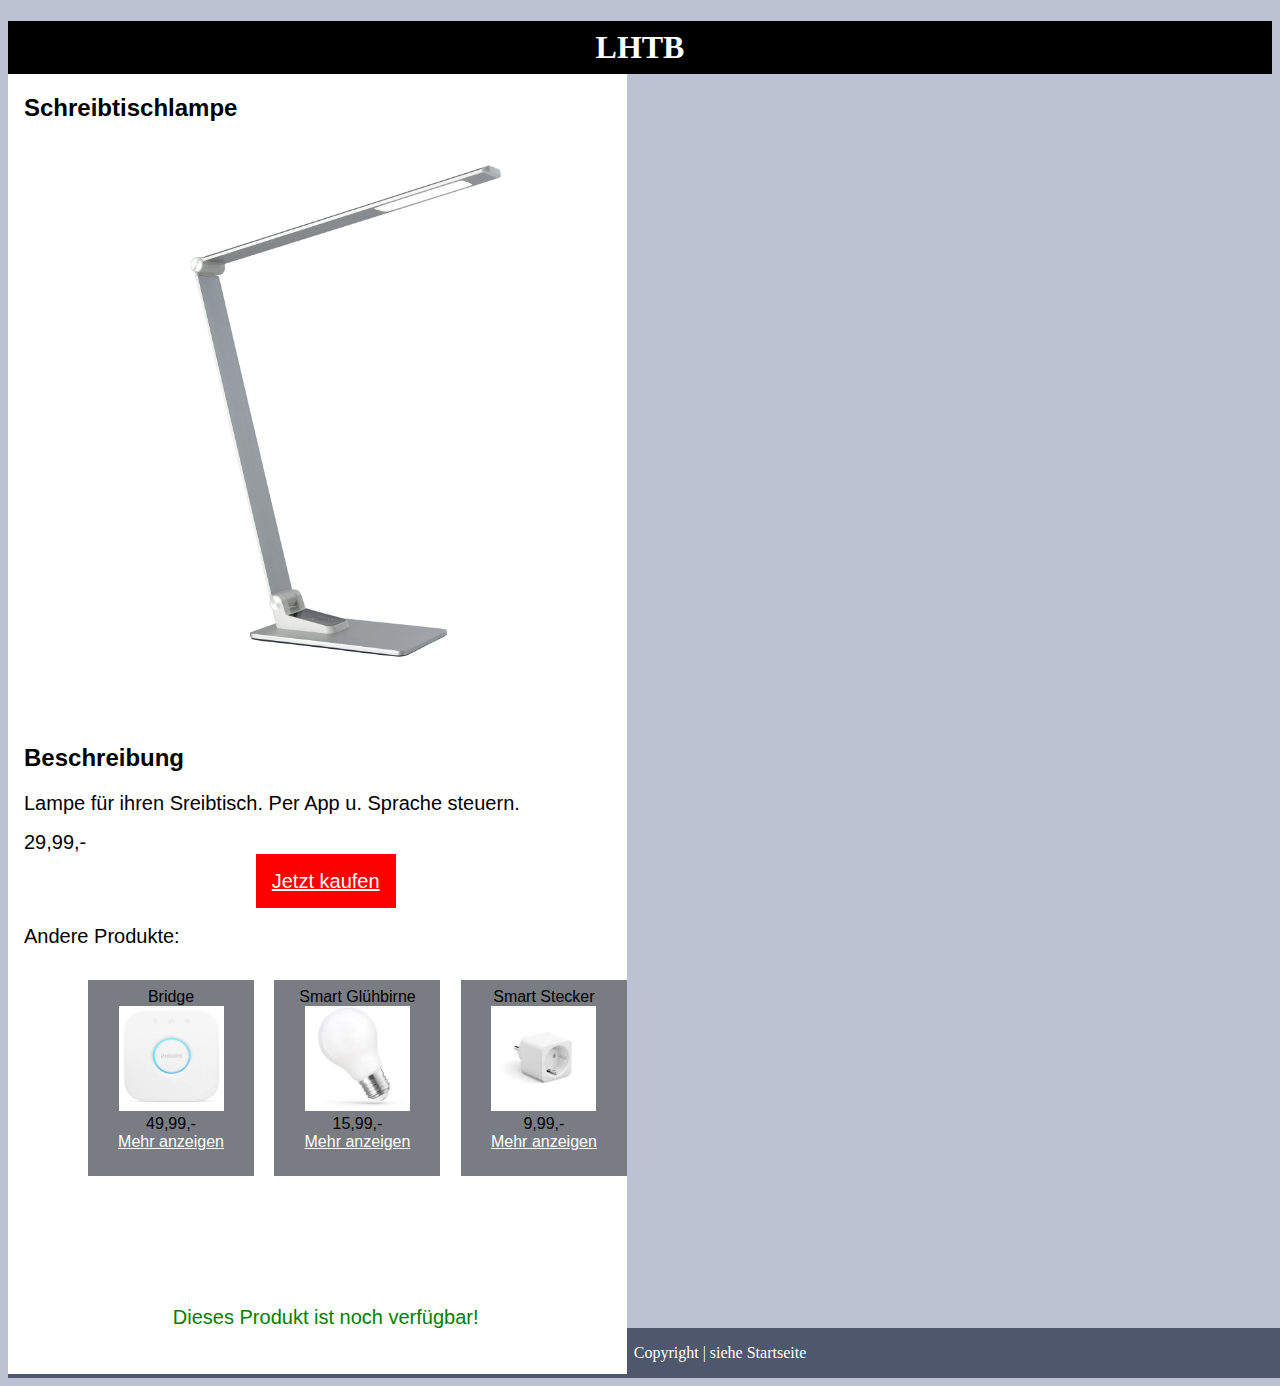
<file: LL-Projekt/Shop/p7_Index.html>
<!DOCTYPE html>
<html lang="de">
<head>
    <meta charset="UTF-8">
    <meta http-equiv="X-UA-Compatible" content="IE=edge">
    <meta name="viewport" content="width=device-width, initial-scale=1.0">
    <link rel="stylesheet" href="styles/p7-style.css">
    <title>Schreibtischlampe</title>
</head>
<body>
    <h1>LHTB</h1>
    <div id="Box">
        <div id="PictureBox">
            <h2>Schreibtischlampe</h2>
            <div id="picture">
                <img src="BilderfürLL/Schreibtischlampe.jpeg" alt="Smart Speaker">
            </div>
        </div>
        <div id="TextBox">
            <h2>Beschreibung</h2>
            <div id="Info">Lampe für ihren Sreibtisch. Per App u. Sprache steuern.</div>
            <div id="Preis">29,99,-</div>
            <div id="Kaufen">
                <a href="shop_Index.html">Jetzt kaufen</a>
            </div>
            <div id="others">Andere Produkte:</div>
            <div id="sonstiges">
                <div id="P1">
                    <div class="name">Bridge</div>
                    <div class="picture">
                        <img src="BilderfürLL/Bridge.jpeg" alt="Bild">
                    </div>
                    <div class="Preis">49,99,-</div>
                    <div class="link">
                        <a href="p6_Index.html">Mehr anzeigen</a>
                    </div>
                </div>
                <div id="P2">
                    <div class="name">Smart Glühbirne</div>
                    <div class="picture">
                        <img src="BilderfürLL/SmartGlübirne.jpeg" alt="Bild">
                    </div>
                    <div class="Preis">15,99,-</div>
                    <div class="link">
                        <a href="p2_Index.html">Mehr anzeigen</a>
                    </div>
                </div>
                <div id="P3">
                    <div class="name">Smart Stecker</div>
                    <div class="picture">
                        <img src="BilderfürLL/Stecker.jpeg" alt="Bild">
                    </div>
                    <div class="Preis">9,99,-</div>
                    <div class="link">
                        <a href="p3_Index.html">Mehr anzeigen</a>
                    </div>
                </div>
            </div>
            <div id="erhalten">Dieses Produkt ist noch verfügbar!</div>
        </div>
    </div>
    <div id="foot">Copyright | siehe Startseite</div>
</body>
</html>
</file>
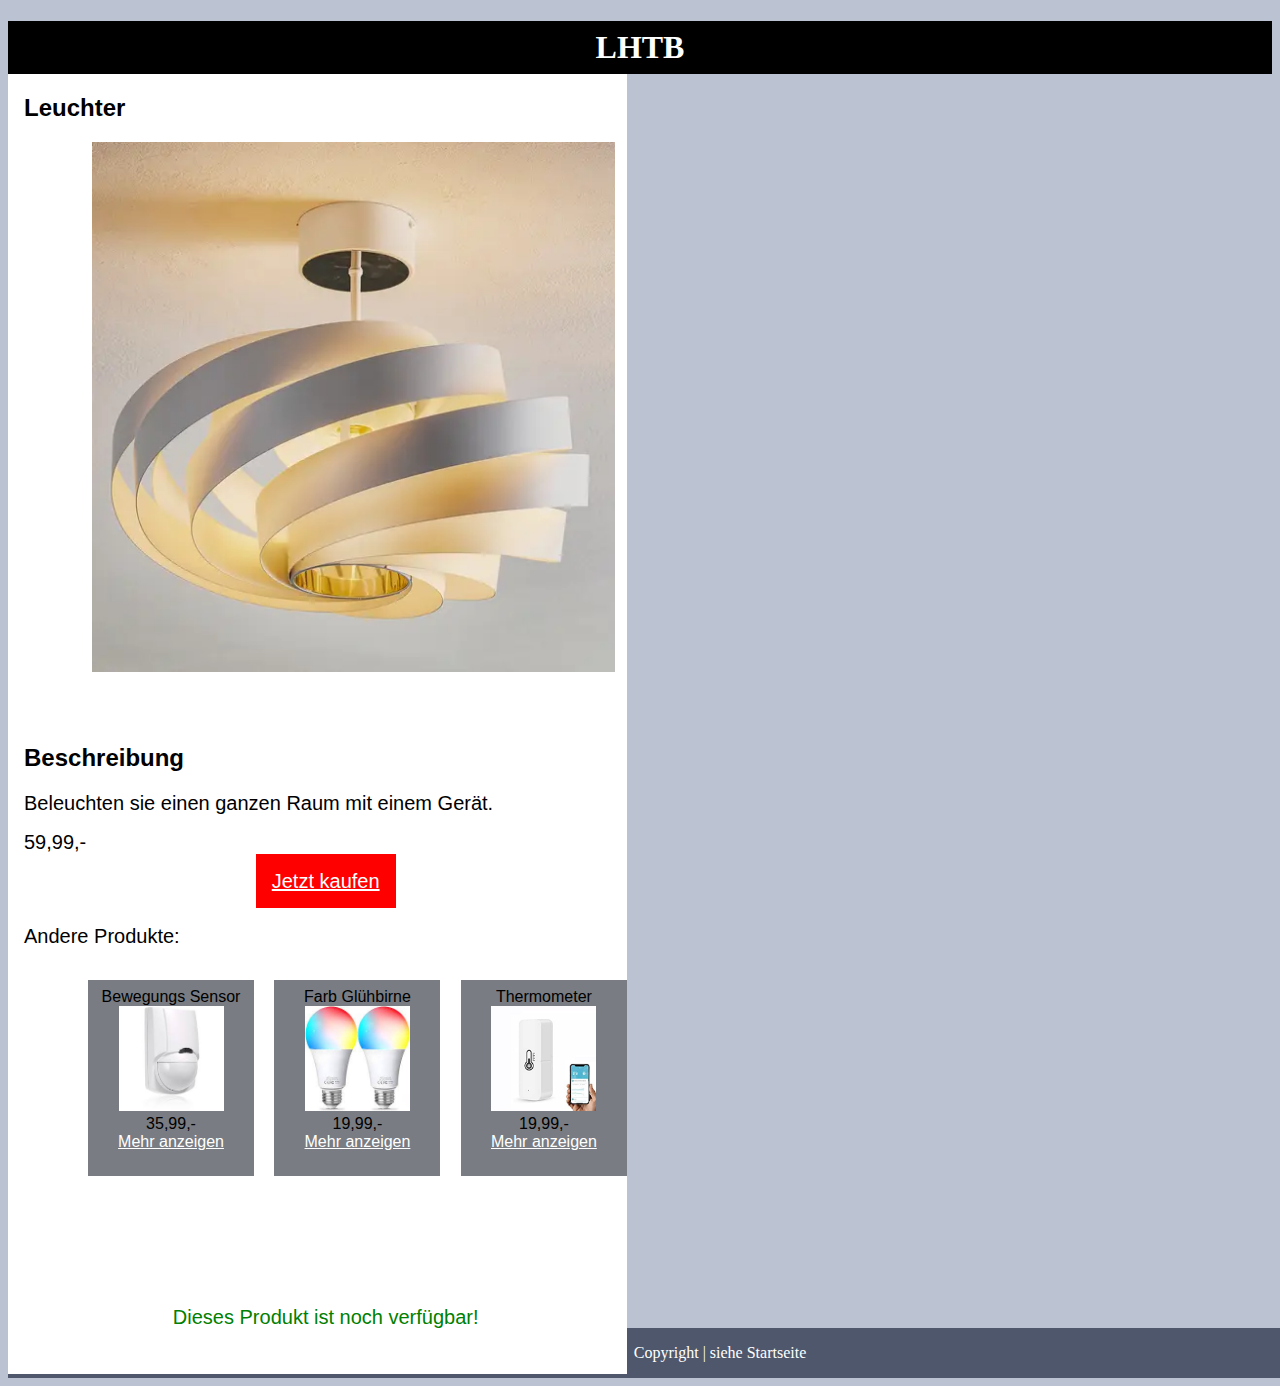
<file: LL-Projekt/Shop/p8_Index.html>
<!DOCTYPE html>
<html lang="de">
<head>
    <meta charset="UTF-8">
    <meta http-equiv="X-UA-Compatible" content="IE=edge">
    <meta name="viewport" content="width=device-width, initial-scale=1.0">
    <link rel="stylesheet" href="styles/p8-style.css">
    <title>Leuchter</title>
</head>
<body>
    <h1>LHTB</h1>
    <div id="Box">
        <div id="PictureBox">
            <h2>Leuchter</h2>
            <div id="picture">
                <img src="BilderfürLL/Leuchter.webp" alt="Smart Speaker">
            </div>
        </div>
        <div id="TextBox">
            <h2>Beschreibung</h2>
            <div id="Info">Beleuchten sie einen ganzen Raum mit einem Gerät.</div>
            <div id="Preis">59,99,-</div>
            <div id="Kaufen">
                <a href="shop_Index.html">Jetzt kaufen</a>
            </div>
            <div id="others">Andere Produkte:</div>
            <div id="sonstiges">
                <div id="P1">
                    <div class="name">Bewegungs Sensor</div>
                    <div class="picture">
                        <img src="BilderfürLL/Bewegungssensor.jpeg" alt="Bild">
                    </div>
                    <div class="Preis">35,99,-</div>
                    <div class="link">
                        <a href="p10_Index.html">Mehr anzeigen</a>
                    </div>
                </div>
                <div id="P2">
                    <div class="name">Farb Glühbirne</div>
                    <div class="picture">
                        <img src="BilderfürLL/SmartGlübireneFarbe.jpeg" alt="Bild">
                    </div>
                    <div class="Preis">19,99,-</div>
                    <div class="link">
                        <a href="p5_Index.html">Mehr anzeigen</a>
                    </div>
                </div>
                <div id="P3">
                    <div class="name">Thermometer</div>
                    <div class="picture">
                        <img src="BilderfürLL/Thermometer.jpg" alt="Bild">
                    </div>
                    <div class="Preis">19,99,-</div>
                    <div class="link">
                        <a href="p12_Index.html">Mehr anzeigen</a>
                    </div>
                </div>
            </div>
            <div id="erhalten">Dieses Produkt ist noch verfügbar!</div>
        </div>
    </div>
    <div id="foot">Copyright | siehe Startseite</div>
</body>
</html>
</file>
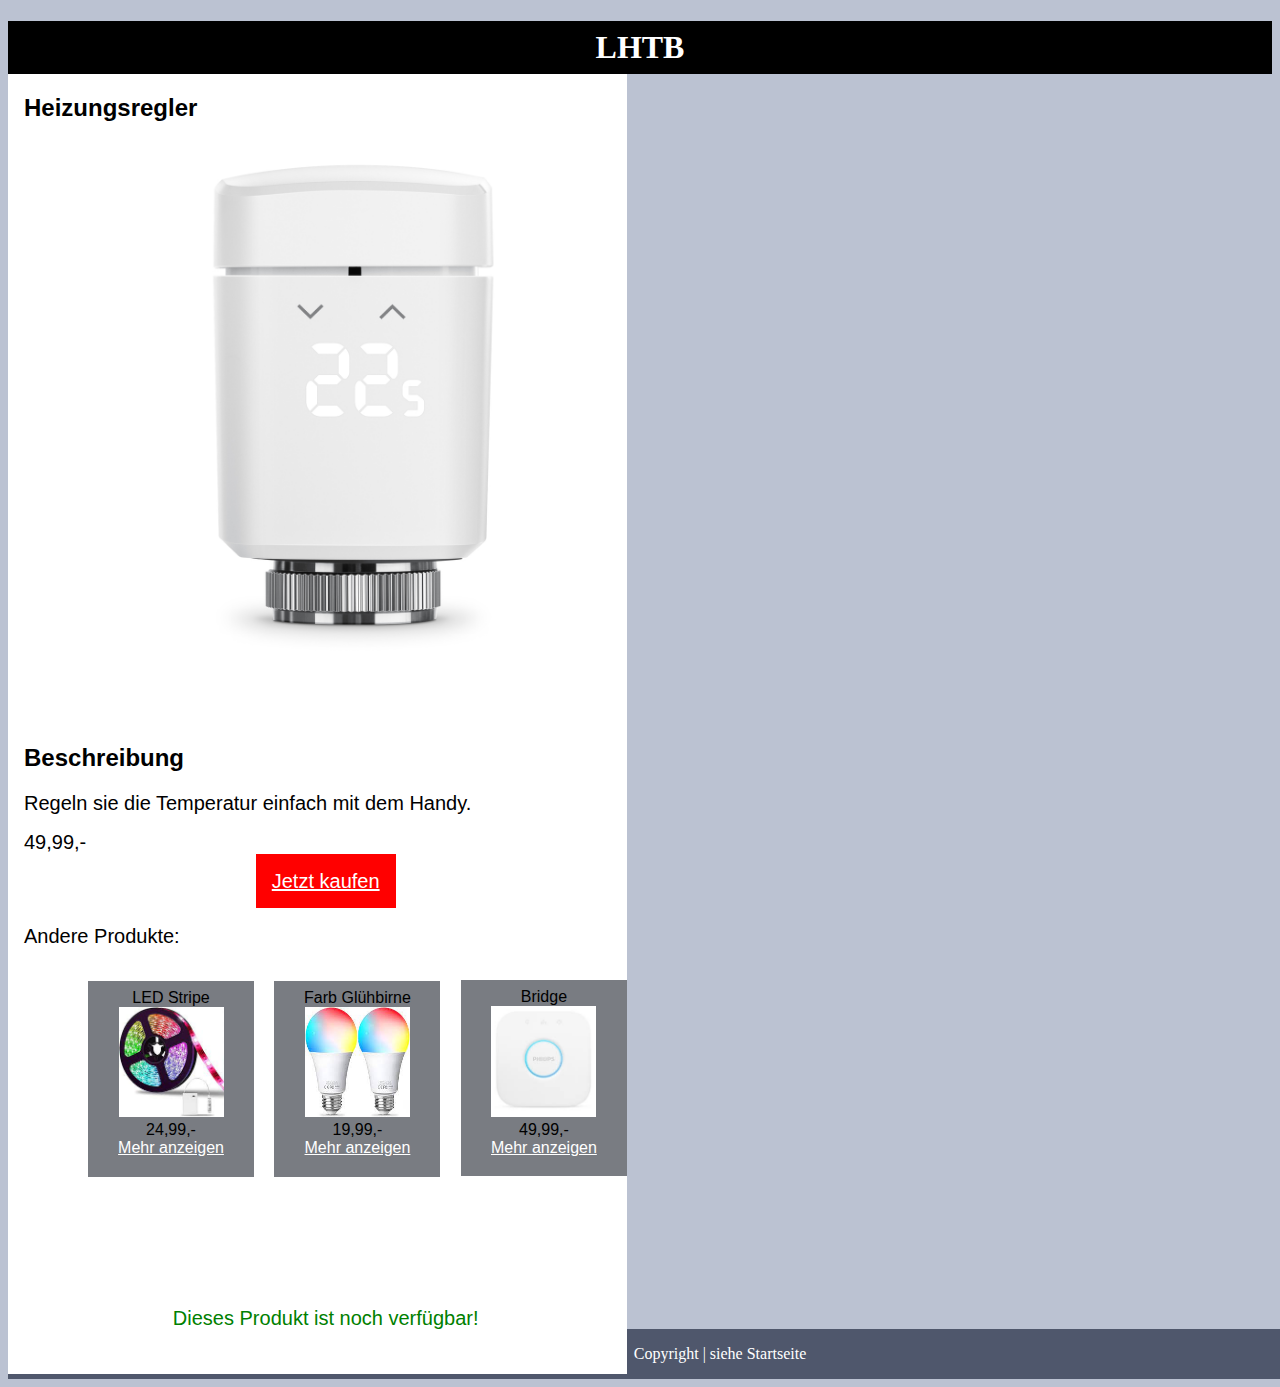
<file: LL-Projekt/Shop/p9_Index.html>
<!DOCTYPE html>
<html lang="de">
<head>
    <meta charset="UTF-8">
    <meta http-equiv="X-UA-Compatible" content="IE=edge">
    <meta name="viewport" content="width=device-width, initial-scale=1.0">
    <link rel="stylesheet" href="styles/p9-style.css">
    <title>Heizungsregler</title>
</head>
<body>
    <h1>LHTB</h1>
    <div id="Box">
        <div id="PictureBox">
            <h2>Heizungsregler</h2>
            <div id="picture">
                <img src="BilderfürLL/Heizungsregler.jpeg" alt="Smart Speaker">
            </div>
        </div>
        <div id="TextBox">
            <h2>Beschreibung</h2>
            <div id="Info">Regeln sie die Temperatur einfach mit dem Handy.</div>
            <div id="Preis">49,99,-</div>
            <div id="Kaufen">
                <a href="shop_Index.html">Jetzt kaufen</a>
            </div>
            <div id="others">Andere Produkte:</div>
            <div id="sonstiges">
                <div id="P1">
                    <div class="name">LED Stripe</div>
                    <div class="picture">
                        <img src="BilderfürLL/LEDStripe.jpeg" alt="Bild">
                    </div>
                    <div class="Preis">24,99,-</div>
                    <div class="link">
                        <a href="p4_Index.html">Mehr anzeigen</a>
                    </div>
                </div>
                <div id="P2">
                    <div class="name">Farb Glühbirne</div>
                    <div class="picture">
                        <img src="BilderfürLL/SmartGlübireneFarbe.jpeg" alt="Bild">
                    </div>
                    <div class="Preis">19,99,-</div>
                    <div class="link">
                        <a href="p5_Index.html">Mehr anzeigen</a>
                    </div>
                </div>
                <div id="P3">
                    <div class="name">Bridge</div>
                    <div class="picture">
                        <img src="BilderfürLL/Bridge.jpeg" alt="Bild">
                    </div>
                    <div class="Preis">49,99,-</div>
                    <div class="link">
                        <a href="p6_Index.html">Mehr anzeigen</a>
                    </div>
                </div>
            </div>
            <div id="erhalten">Dieses Produkt ist noch verfügbar!</div>
        </div>
    </div>
    <div id="foot">Copyright | siehe Startseite</div>
</body>
</html>
</file>
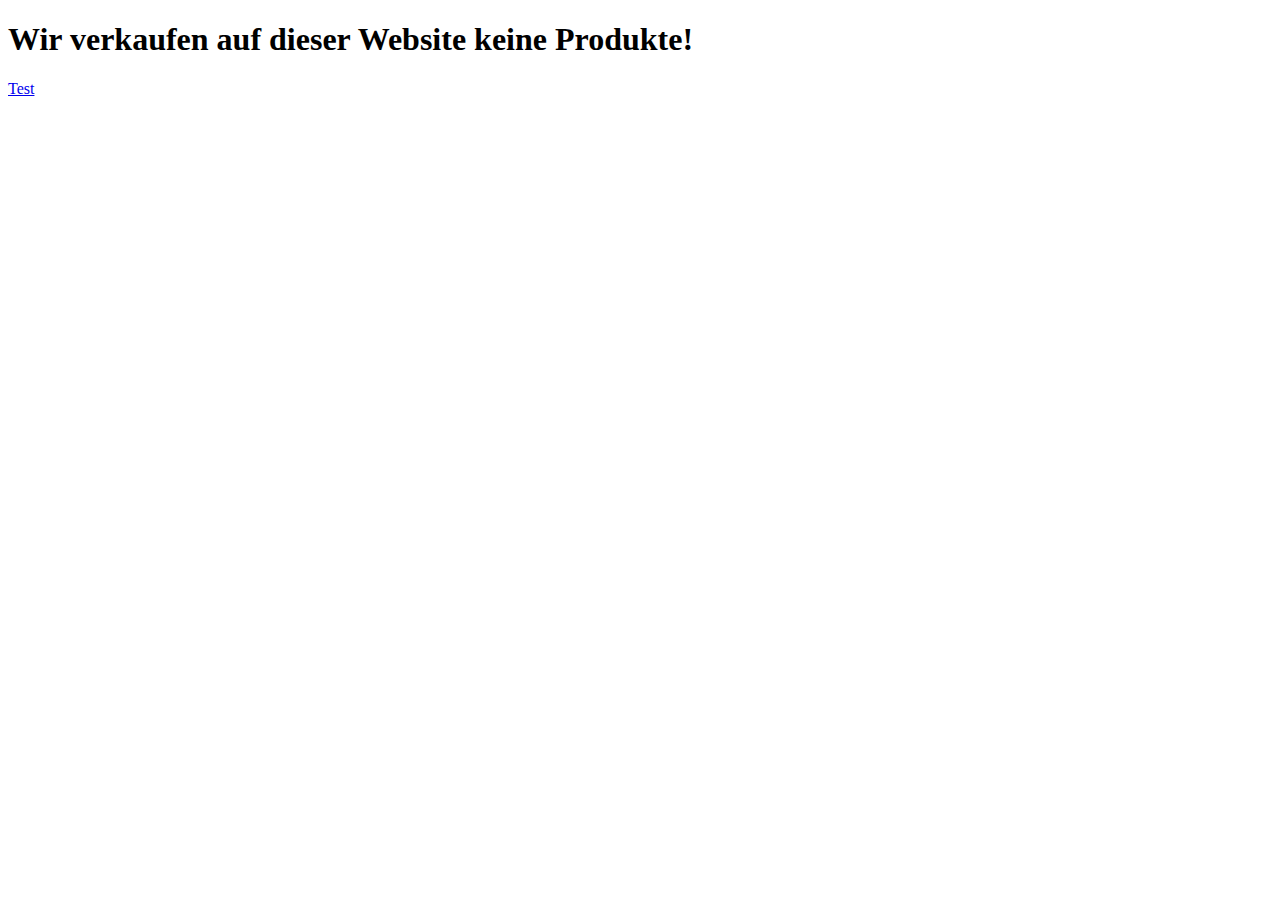
<file: LL-Projekt/Shop/shop_Index.html>
<!DOCTYPE html>
<html lang="de">
<head>
    <meta charset="UTF-8">
    <meta http-equiv="X-UA-Compatible" content="IE=edge">
    <meta name="viewport" content="width=device-width, initial-scale=1.0">
    <title>Shop</title>
</head>
<body>
    <h1>Wir verkaufen auf dieser Website keine Produkte!</h1>
    <a href="https://www.youtube.com/watch?v=dQw4w9WgXcQ">Test</a>
</body>
</html>
</file>
<file: LL-Projekt/style.css>
h1 {
    color: white;
    background-color: black;
    text-align: center;
    font-family:'Times New Roman', Times, serif;
    padding: 8px;
    margin-bottom: 0px;
}

#links {
    text-align: center;
    font-size: large;
    padding: 8px;
    background-color: gray;
}

#top a {
    color: white;
    margin-left: 32px;
    margin-right: 32px;
    background-color: gray;
    padding: 8px;
}

#logoBild {
    text-align: center;
    padding-top: 32px;
}

.slogan {
    text-align: center;
    margin-top: 16px;
    font-family: Arial, Helvetica, sans-serif;
    font-size: larger;
}

#top {
    background-color: white;
}

#top img {
    text-align: center;
}

#main {
    background-color: white;
    
    margin-top: 16px;
}

h2 {
    font-family: 'Times New Roman', Times, serif;
}

#links :hover {
    color: blue;
}

#foot {
    text-align: center;
    margin-top: 16px;
    background-color: #4F576C;
    color: white;
    padding:8px;
}

body {
    font-family: Arial, Helvetica, sans-serif;
    background-color: #bbc2d2;
    margin-right: 8px;
    margin-left: 8px;
}

#Über_uns {
    width: 850px;
    
    margin: auto;
}
#werbung {
    width: 850px;
    margin: auto;
    font-size: larger;
    font-family: fantasy;
}

#werbung h2 {
    text-align: center;
}

#Produktinfo {
    width: 850px;
    margin: auto;
}

#Shop {
    margin: auto;
    width: 850px;
}
#line1 {
    width: 1000px;
    align-self: center;
}

#Line2 {
    width: 1000px;
    align-self: center;
}

#line3 {
    width: 1000px;
    align-self: center;
}

.Produkt1 a {
    color: white;
    text-align: center;
    margin-left: 8px;
}

.Produkt1 a:hover {
    color: blue;
}

.Produkt2 a:hover {
    color: blue;
}

#Produkt2b a:hover{
    color: blue;
}

.Produkt3 a:hover {
    color: blue;
}

#Produkt3m a:hover {
    color: blue;
}

.Produkt4 a:hover {
    color: blue;
}

.Produkt2 a {
    color: white;
    text-align: center;
    margin-left: 8px;
}

.Produkt3 a {
    color: white;
    text-align: center;
    margin-left: 8px;
}

.Produkt4 a {
    color: white;
    text-align: center;
    margin-left: 8px;
}

.Produkt1 {
    padding-left: 8px;
    padding-top: 8px;
    padding-bottom: 8px;
    padding-right: 8px;
    background-color: #797c82;
    margin-bottom: 16px;
    margin-right: 2px;
    margin-top: 8px;
    margin-bottom: 8px;
    width: 200px;
    height: 240px;
    display: inline-block;
}

.P1Preis {
    margin-top: 8px;
    margin-bottom: 8px;
    text-align: center;
}

.P1Beschreibung {
    margin-bottom: 8px;
    text-align: center;

}

.Produkt1 img {
    width: 75%;
    height: 150px;
    margin-left: 20px;
}

.Produkt2 {
    padding-left: 8px;
    padding-top: 8px;
    padding-bottom: 8px;
    padding-right: 8px;
    background-color: #797c82;
    margin-bottom: 16px;
    margin-right: 2px;
    width: 200px;
    height: 240px;
    margin-top: 8px;
    margin-bottom: 8px;
    display: inline-block;
}

.P2Preis {
    margin-top: 8px;
    margin-bottom: 8px;
    text-align: center;
}

.P2Beschreibung {
    margin-bottom: 8px;
    text-align: center;
}

.Produkt2 img {
    width: 75%;
    margin-left: 22px;
}

.Produkt3 {
    padding-left: 8px;
    padding-top: 8px;
    padding-bottom: 8px;
    padding-right: 8px;
    background-color: #797c82;
    margin-bottom: 16px;
    width: 200px;
    height: 240px;
    display: inline-block;
}
.P3Beschreibung {
    margin-bottom: 8px;
    text-align: center;
}

.P3Preis {
    margin-top: 8px;
    margin-bottom: 8px;
    text-align: center;
}

.Produkt3 img {
    width: 75%;
    margin-left: 22px;
}

.Produkt4 {
    padding-left: 8px;
    padding-top: 8px;
    padding-bottom: 8px;
    padding-right: 8px;
    background-color: #797c82;
    margin-bottom: 16px;
    width: 200px;
    height: 240px;
    display: inline-block;
}

.P4Beschreibung {
    margin-bottom: 8px;
    text-align: center;
}

#Produkt2b {
    padding-left: 8px;
    padding-top: 8px;
    padding-bottom: 8px;
    padding-right: 8px;
    background-color: #797c82;
    margin-bottom: 16px;
    width: 200px;
    height: 240px;
    display: inline-block;
}

#Produkt2b img {
    height: 150px;
    margin-left: 27px;
}

#Produkt2b a {
    color: white;
}

#Produkt3m {
    padding-left: 8px;
    padding-top: 8px;
    padding-bottom: 8px;
    padding-right: 8px;
    background-color: #797c82;
    margin-bottom: 16px;
    width: 200px;
    height: 240px;
    display: inline-block;
}

#Produkt3m a {
    color: white;
}

#Produkt3m img {
    height: 150px;
    width: 170px;
    margin-left: 12px;
}

.P4Preis {
    margin-top: 8px;
    margin-bottom: 8px;
    text-align: center;
}
.Produkt4 img {
    width: 75%;
    height: 150px;
    margin-left: 22px;
}
</file>
<file: LL-Projekt/Shop/styles/p10-style.css>
#Box {
    width: 100%;
    height: 650px;
    display: inline-block;
}

#PictureBox {
    font-family: Arial, Helvetica, sans-serif;
    width: 49%;
    height: 650px;
    background-color: white;
    display: inline-block;
    margin-right: 24px;
    margin-top: 0px;
    margin-left: 0px;
}

#picture {
    width: 550px;
    height: 550px;
    display: inline-block;
    margin-left: 64px;
}

#picture img {
    width: 95%;
    margin-left: 20px;
    height: 530px;
}

#TextBox {
    font-family: Arial, Helvetica, sans-serif;
    width: 49%;
    height: 650px;
    background-color: white;
    display: inline-block;
    margin-top: 0px;
    margin-right: 0px;
}

body {
    background-color: #bbc2d2;
}

h1 {
    color: white;
    background-color: black;
    text-align: center;
    font-family:'Times New Roman', Times, serif;
    padding: 8px;
    margin-bottom: 0px;
}

#PictureBox h2 {
    margin-left: 16px;
    margin-right: 16px;
}

#TextBox h2 {
    margin-left: 16px;
    margin-right: 16px;
}

p {
    margin-left: 16px;
    margin-right: 16px;
}

#Info {
    margin-left: 16px;
    margin-bottom: 16px;
    font-size: 20px;
}

#Preis {
    margin-left: 16px;
    margin-bottom: 16px;
    font-size: 20px;
}

#Kaufen {
    text-align: center;
    margin-top: 16px;
}

#Kaufen a {
    margin-top: 64px;
    margin-left: 16px;
    margin-bottom: 16px;
    font-size: 20px;
    color: white;
    background-color: red;
    text-align: center;
    padding: 16px;
}

#Kaufen a:hover {
    color: blue;
}

#sonstiges {
    width: 600px;
    margin-top: 32px;
    margin-left: 64px;
}

#P1 {
    margin-left: 16px;
    background-color: #797c82;
    width: 150px;
    height: 180px;
    text-align: center;
    padding: 8px;
    display: inline-block;
}

.link a {
    color: white;
    margin-top: 8px;
}

.link a:hover {
    color: blue;
}

#P1 img {
    width: 70%;
}

#P2 {
    margin-left: 16px;
    background-color: #797c82;
    width: 150px;
    height: 180px;
    text-align: center;
    padding: 8px;
    display: inline-block;
}

#P2 img {
    width: 70%;
}

#P3 {
    margin-left: 16px;
    background-color: #797c82;
    width: 150px;
    height: 180px;
    text-align: center;
    padding: 8px;
    display:inline-block;
}

#P3 img {
    width: 70%;
    height: 105px;
}

#others {
    margin-left: 16px;
    font-size: 20px;
    margin-top: 32px;
}

#erhalten {
    color: green;
    margin-left: 16px;
    font-size: 20px;
    margin-top: 130px;
    margin-bottom: 32px;
    text-align: center;
}

#foot {
    margin-top: 0px;
    width: 1392px;
    padding: 16px;
    color: white;
    background-color: #4F576C;
    text-align: center;
    
}
</file>
<file: LL-Projekt/Shop/styles/p11-style.css>
#Box {
    width: 100%;
    height: 650px;
    display: inline-block;
}

#PictureBox {
    font-family: Arial, Helvetica, sans-serif;
    width: 49%;
    height: 650px;
    background-color: white;
    display: inline-block;
    margin-right: 24px;
    margin-top: 0px;
    margin-left: 0px;
}

#picture {
    width: 550px;
    height: 550px;
    display: inline-block;
    margin-left: 64px;
}

#picture img {
    width: 95%;
    margin-left: 20px;
    height: 530px;
}

#TextBox {
    font-family: Arial, Helvetica, sans-serif;
    width: 49%;
    height: 650px;
    background-color: white;
    display: inline-block;
    margin-top: 0px;
    margin-right: 0px;
}

body {
    background-color: #bbc2d2;
}

h1 {
    color: white;
    background-color: black;
    text-align: center;
    font-family:'Times New Roman', Times, serif;
    padding: 8px;
    margin-bottom: 0px;
}

#PictureBox h2 {
    margin-left: 16px;
    margin-right: 16px;
}

#TextBox h2 {
    margin-left: 16px;
    margin-right: 16px;
}

p {
    margin-left: 16px;
    margin-right: 16px;
}

#Info {
    margin-left: 16px;
    margin-bottom: 16px;
    font-size: 20px;
}

#Preis {
    margin-left: 16px;
    margin-bottom: 16px;
    font-size: 20px;
}

#Kaufen {
    text-align: center;
    margin-top: 16px;
}

#Kaufen a {
    margin-top: 64px;
    margin-left: 16px;
    margin-bottom: 16px;
    font-size: 20px;
    color: white;
    background-color: red;
    text-align: center;
    padding: 16px;
}

#Kaufen a:hover {
    color: blue;
}

#sonstiges {
    width: 600px;
    margin-top: 32px;
    margin-left: 64px;
}

#P1 {
    margin-left: 16px;
    background-color: #797c82;
    width: 150px;
    height: 180px;
    text-align: center;
    padding: 8px;
    display: inline-block;
}

.link a {
    color: white;
    margin-top: 8px;
}

.link a:hover {
    color: blue;
}

#P1 img {
    width: 70%;
    height: 110px;
}

#P2 {
    margin-left: 16px;
    background-color: #797c82;
    width: 150px;
    height: 180px;
    text-align: center;
    padding: 8px;
    display: inline-block;
}

#P2 img {
    width: 70%;
    height: 110px;
}

#P3 {
    margin-left: 16px;
    background-color: #797c82;
    width: 150px;
    height: 180px;
    text-align: center;
    padding: 8px;
    display:inline-block;
}

#P3 img {
    width: 70%;
    height: 110px;
}

#others {
    margin-left: 16px;
    font-size: 20px;
    margin-top: 32px;
}

#erhalten {
    color: green;
    margin-left: 16px;
    font-size: 20px;
    margin-top: 130px;
    margin-bottom: 32px;
    text-align: center;
}

#foot {
    margin-top: 0px;
    width: 1392px;
    padding: 16px;
    color: white;
    background-color: #4F576C;
    text-align: center;
    
}
</file>
<file: LL-Projekt/Shop/styles/p12-style.css>
#Box {
    width: 100%;
    height: 650px;
    display: inline-block;
}

#PictureBox {
    font-family: Arial, Helvetica, sans-serif;
    width: 49%;
    height: 650px;
    background-color: white;
    display: inline-block;
    margin-right: 24px;
    margin-top: 0px;
    margin-left: 0px;
}

#picture {
    width: 550px;
    height: 550px;
    display: inline-block;
    margin-left: 64px;
}

#picture img {
    width: 95%;
    margin-left: 20px;
    height: 530px;
}

#TextBox {
    font-family: Arial, Helvetica, sans-serif;
    width: 49%;
    height: 650px;
    background-color: white;
    display: inline-block;
    margin-top: 0px;
    margin-right: 0px;
}

body {
    background-color: #bbc2d2;
}

h1 {
    color: white;
    background-color: black;
    text-align: center;
    font-family:'Times New Roman', Times, serif;
    padding: 8px;
    margin-bottom: 0px;
}

#PictureBox h2 {
    margin-left: 16px;
    margin-right: 16px;
}

#TextBox h2 {
    margin-left: 16px;
    margin-right: 16px;
}

p {
    margin-left: 16px;
    margin-right: 16px;
}

#Info {
    margin-left: 16px;
    margin-bottom: 16px;
    font-size: 20px;
}

#Preis {
    margin-left: 16px;
    margin-bottom: 16px;
    font-size: 20px;
}

#Kaufen {
    text-align: center;
    margin-top: 16px;
}

#Kaufen a {
    margin-top: 64px;
    margin-left: 16px;
    margin-bottom: 16px;
    font-size: 20px;
    color: white;
    background-color: red;
    text-align: center;
    padding: 16px;
}

#Kaufen a:hover {
    color: blue;
}

#sonstiges {
    width: 600px;
    margin-top: 32px;
    margin-left: 64px;
}

#P1 {
    margin-left: 16px;
    background-color: #797c82;
    width: 150px;
    height: 180px;
    text-align: center;
    padding: 8px;
    display: inline-block;
}

.link a {
    color: white;
    margin-top: 8px;
}

.link a:hover {
    color: blue;
}

#P1 img {
    width: 70%;
    height: 110px;
}

#P2 {
    margin-left: 16px;
    background-color: #797c82;
    width: 150px;
    height: 180px;
    text-align: center;
    padding: 8px;
    display: inline-block;
}

#P2 img {
    width: 70%;
    height: 110px;
}

#P3 {
    margin-left: 16px;
    background-color: #797c82;
    width: 150px;
    height: 180px;
    text-align: center;
    padding: 8px;
    display:inline-block;
}

#P3 img {
    width: 70%;
    height: 110px;
}

#others {
    margin-left: 16px;
    font-size: 20px;
    margin-top: 32px;
}

#erhalten {
    color: green;
    margin-left: 16px;
    font-size: 20px;
    margin-top: 130px;
    margin-bottom: 32px;
    text-align: center;
}

#foot {
    margin-top: 0px;
    width: 1392px;
    padding: 16px;
    color: white;
    background-color: #4F576C;
    text-align: center;
    
}
</file>
<file: LL-Projekt/Shop/styles/p1-style.css>
#Box {
    width: 100%;
    height: 650px;
    display: inline-block;
}

#PictureBox {
    font-family: Arial, Helvetica, sans-serif;
    width: 49%;
    height: 650px;
    background-color: white;
    display: inline-block;
    margin-right: 24px;
    margin-top: 0px;
    margin-left: 0px;
}

#picture {
    width: 550px;
    height: 550px;
    display: inline-block;
    margin-left: 64px;
}

#picture img {
    width: 95%;
    height: 530px;
    margin-left: 20px;
}

#TextBox {
    font-family: Arial, Helvetica, sans-serif;
    width: 49%;
    height: 650px;
    background-color: white;
    display: inline-block;
    margin-top: 0px;
    margin-right: 0px;
}

body {
    background-color: #bbc2d2;
}

h1 {
    color: white;
    background-color: black;
    text-align: center;
    font-family:'Times New Roman', Times, serif;
    padding: 8px;
    margin-bottom: 0px;
}

#PictureBox h2 {
    margin-left: 16px;
    margin-right: 16px;
}

#TextBox h2 {
    margin-left: 16px;
    margin-right: 16px;
}

p {
    margin-left: 16px;
    margin-right: 16px;
}

#Info {
    margin-left: 16px;
    margin-bottom: 16px;
    font-size: 20px;
}

#Preis {
    margin-left: 16px;
    margin-bottom: 16px;
    font-size: 20px;
}

#Kaufen {
    text-align: center;
    margin-top: 16px;
}

#Kaufen a {
    margin-top: 64px;
    margin-left: 16px;
    margin-bottom: 16px;
    font-size: 20px;
    color: white;
    background-color: red;
    text-align: center;
    padding: 16px;
}

#Kaufen a:hover {
    color: blue;
}

#sonstiges {
    width: 600px;
    margin-top: 32px;
    margin-left: 64px;
}

#P1 {
    margin-left: 16px;
    background-color: #797c82;
    width: 150px;
    height: 180px;
    text-align: center;
    padding: 8px;
    display: inline-block;
}

.link a {
    color: white;
    margin-top: 8px;
}

.link a:hover {
    color: blue;
}

#P1 img {
    width: 70%;
    height: 105px;
}

#P2 {
    margin-left: 16px;
    background-color: #797c82;
    width: 150px;
    height: 180px;
    text-align: center;
    padding: 8px;
    display: inline-block;
}

#P2 img {
    width: 70%;
}

#P3 {
    margin-left: 16px;
    background-color: #797c82;
    width: 150px;
    height: 180px;
    text-align: center;
    padding: 8px;
    display:inline-block;
}

#P3 img {
    width: 70%;
}

#others {
    margin-left: 16px;
    font-size: 20px;
    margin-top: 32px;
}

#erhalten {
    color: green;
    margin-left: 16px;
    font-size: 20px;
    margin-top: 130px;
    margin-bottom: 32px;
    text-align: center;
}

#foot {
    margin-top: 0px;
    width: 1392px;
    padding: 16px;
    color: white;
    background-color: #4F576C;
    text-align: center;
    
}
</file>
<file: LL-Projekt/Shop/styles/p2-style.css>
#Box {
    width: 100%;
    height: 650px;
    display: inline-block;
}

#PictureBox {
    font-family: Arial, Helvetica, sans-serif;
    width: 49%;
    height: 650px;
    background-color: white;
    display: inline-block;
    margin-right: 24px;
    margin-top: 0px;
    margin-left: 0px;
}

#picture {
    width: 550px;
    height: 550px;
    display: inline-block;
    margin-left: 64px;
}

#picture img {
    width: 95%;
    height: 530px;
    margin-left: 20px;
}

#TextBox {
    font-family: Arial, Helvetica, sans-serif;
    width: 49%;
    height: 650px;
    background-color: white;
    display: inline-block;
    margin-top: 0px;
    margin-right: 0px;
}

body {
    background-color: #bbc2d2;
}

h1 {
    color: white;
    background-color: black;
    text-align: center;
    font-family:'Times New Roman', Times, serif;
    padding: 8px;
    margin-bottom: 0px;
}

#PictureBox h2 {
    margin-left: 16px;
    margin-right: 16px;
}

#TextBox h2 {
    margin-left: 16px;
    margin-right: 16px;
}

p {
    margin-left: 16px;
    margin-right: 16px;
}

#Info {
    margin-left: 16px;
    margin-bottom: 16px;
    font-size: 20px;
}

#Preis {
    margin-left: 16px;
    margin-bottom: 16px;
    font-size: 20px;
}

#Kaufen {
    text-align: center;
    margin-top: 16px;
}

#Kaufen a {
    margin-top: 64px;
    margin-left: 16px;
    margin-bottom: 16px;
    font-size: 20px;
    color: white;
    background-color: red;
    text-align: center;
    padding: 16px;
}

#Kaufen a:hover {
    color: blue;
}

#sonstiges {
    width: 600px;
    margin-top: 32px;
    margin-left: 64px;
}

#P1 {
    margin-left: 16px;
    background-color: #797c82;
    width: 150px;
    height: 180px;
    text-align: center;
    padding: 8px;
    display: inline-block;
}

.link a {
    color: white;
    margin-top: 8px;
}

.link a:hover {
    color: blue;
}

#P1 img {
    width: 70%;
    height: 105px;
}

#P2 {
    margin-left: 16px;
    background-color: #797c82;
    width: 150px;
    height: 180px;
    text-align: center;
    padding: 8px;
    display: inline-block;
}

#P2 img {
    width: 70%;
}

#P3 {
    margin-left: 16px;
    background-color: #797c82;
    width: 150px;
    height: 180px;
    text-align: center;
    padding: 8px;
    display:inline-block;
}

#P3 img {
    width: 70%;
}

#others {
    margin-left: 16px;
    font-size: 20px;
    margin-top: 32px;
}

#erhalten {
    color: green;
    margin-left: 16px;
    font-size: 20px;
    margin-top: 130px;
    margin-bottom: 32px;
    text-align: center;
}

#foot {
    margin-top: 0px;
    width: 1392px;
    padding: 16px;
    color: white;
    background-color: #4F576C;
    text-align: center;
    
}
</file>
<file: LL-Projekt/Shop/styles/p3-style.css>
#Box {
    width: 100%;
    height: 650px;
    display: inline-block;
}

#PictureBox {
    font-family: Arial, Helvetica, sans-serif;
    width: 49%;
    height: 650px;
    background-color: white;
    display: inline-block;
    margin-right: 24px;
    margin-top: 0px;
    margin-left: 0px;
}

#picture {
    width: 550px;
    height: 550px;
    display: inline-block;
    margin-left: 64px;
}

#picture img {
    width: 95%;
    height: 530px;
    margin-left: 20px;
}

#TextBox {
    font-family: Arial, Helvetica, sans-serif;
    width: 49%;
    height: 650px;
    background-color: white;
    display: inline-block;
    margin-top: 0px;
    margin-right: 0px;
}

body {
    background-color: #bbc2d2;
}

h1 {
    color: white;
    background-color: black;
    text-align: center;
    font-family:'Times New Roman', Times, serif;
    padding: 8px;
    margin-bottom: 0px;
}

#PictureBox h2 {
    margin-left: 16px;
    margin-right: 16px;
}

#TextBox h2 {
    margin-left: 16px;
    margin-right: 16px;
}

p {
    margin-left: 16px;
    margin-right: 16px;
}

#Info {
    margin-left: 16px;
    margin-bottom: 16px;
    font-size: 20px;
}

#Preis {
    margin-left: 16px;
    margin-bottom: 16px;
    font-size: 20px;
}

#Kaufen {
    text-align: center;
    margin-top: 16px;
}

#Kaufen a {
    margin-top: 64px;
    margin-left: 16px;
    margin-bottom: 16px;
    font-size: 20px;
    color: white;
    background-color: red;
    text-align: center;
    padding: 16px;
}

#Kaufen a:hover {
    color: blue;
}

#sonstiges {
    width: 600px;
    margin-top: 32px;
    margin-left: 64px;
}

#P1 {
    margin-left: 16px;
    background-color: #797c82;
    width: 150px;
    height: 180px;
    text-align: center;
    padding: 8px;
    display: inline-block;
}

.link a {
    color: white;
    margin-top: 8px;
}

.link a:hover {
    color: blue;
}

#P1 img {
    width: 70%;
    height: 105px;
}

#P2 {
    margin-left: 16px;
    background-color: #797c82;
    width: 150px;
    height: 180px;
    text-align: center;
    padding: 8px;
    display: inline-block;
}

#P2 img {
    width: 70%;
}

#P3 {
    margin-left: 16px;
    background-color: #797c82;
    width: 150px;
    height: 180px;
    text-align: center;
    padding: 8px;
    display:inline-block;
}

#P3 img {
    width: 70%;
}

#others {
    margin-left: 16px;
    font-size: 20px;
    margin-top: 32px;
}

#erhalten {
    color: green;
    margin-left: 16px;
    font-size: 20px;
    margin-top: 130px;
    margin-bottom: 32px;
    text-align: center;
}

#foot {
    margin-top: 0px;
    width: 1392px;
    padding: 16px;
    color: white;
    background-color: #4F576C;
    text-align: center;
    
}
</file>
<file: LL-Projekt/Shop/styles/p4-style.css>
#Box {
    width: 100%;
    height: 650px;
    display: inline-block;
}

#PictureBox {
    font-family: Arial, Helvetica, sans-serif;
    width: 49%;
    height: 650px;
    background-color: white;
    display: inline-block;
    margin-right: 24px;
    margin-top: 0px;
    margin-left: 0px;
}

#picture {
    width: 550px;
    height: 550px;
    display: inline-block;
    margin-left: 64px;
}

#picture img {
    width: 95%;
    height: 530px;
    margin-left: 20px;
}

#TextBox {
    font-family: Arial, Helvetica, sans-serif;
    width: 49%;
    height: 650px;
    background-color: white;
    display: inline-block;
    margin-top: 0px;
    margin-right: 0px;
}

body {
    background-color: #bbc2d2;
}

h1 {
    color: white;
    background-color: black;
    text-align: center;
    font-family:'Times New Roman', Times, serif;
    padding: 8px;
    margin-bottom: 0px;
}

#PictureBox h2 {
    margin-left: 16px;
    margin-right: 16px;
}

#TextBox h2 {
    margin-left: 16px;
    margin-right: 16px;
}

p {
    margin-left: 16px;
    margin-right: 16px;
}

#Info {
    margin-left: 16px;
    margin-bottom: 16px;
    font-size: 20px;
}

#Preis {
    margin-left: 16px;
    margin-bottom: 16px;
    font-size: 20px;
}

#Kaufen {
    text-align: center;
    margin-top: 16px;
}

#Kaufen a {
    margin-top: 64px;
    margin-left: 16px;
    margin-bottom: 16px;
    font-size: 20px;
    color: white;
    background-color: red;
    text-align: center;
    padding: 16px;
}

#Kaufen a:hover {
    color: blue;
}

#sonstiges {
    width: 600px;
    margin-top: 32px;
    margin-left: 64px;
}

#P1 {
    margin-left: 16px;
    background-color: #797c82;
    width: 150px;
    height: 180px;
    text-align: center;
    padding: 8px;
    display: inline-block;
}

.link a {
    color: white;
    margin-top: 8px;
}

.link a:hover {
    color: blue;
}

#P1 img {
    width: 70%;
}

#P2 {
    margin-left: 16px;
    background-color: #797c82;
    width: 150px;
    height: 180px;
    text-align: center;
    padding: 8px;
    display: inline-block;
}

#P2 img {
    width: 70%;
}

#P3 {
    margin-left: 16px;
    background-color: #797c82;
    width: 150px;
    height: 180px;
    text-align: center;
    padding: 8px;
    display:inline-block;
}

#P3 img {
    width: 70%;
    height: 105px;
}

#others {
    margin-left: 16px;
    font-size: 20px;
    margin-top: 32px;
}

#erhalten {
    color: green;
    margin-left: 16px;
    font-size: 20px;
    margin-top: 130px;
    margin-bottom: 32px;
    text-align: center;
}

#foot {
    margin-top: 0px;
    width: 1392px;
    padding: 16px;
    color: white;
    background-color: #4F576C;
    text-align: center;
    
}
</file>
<file: LL-Projekt/Shop/styles/p5-style.css>
#Box {
    width: 100%;
    height: 650px;
    display: inline-block;
}

#PictureBox {
    font-family: Arial, Helvetica, sans-serif;
    width: 49%;
    height: 650px;
    background-color: white;
    display: inline-block;
    margin-right: 24px;
    margin-top: 0px;
    margin-left: 0px;
}

#picture {
    width: 550px;
    height: 550px;
    display: inline-block;
    margin-left: 64px;
}

#picture img {
    width: 95%;
    height: 530px;
    margin-left: 20px;
}

#TextBox {
    font-family: Arial, Helvetica, sans-serif;
    width: 49%;
    height: 650px;
    background-color: white;
    display: inline-block;
    margin-top: 0px;
    margin-right: 0px;
}

body {
    background-color: #bbc2d2;
}

h1 {
    color: white;
    background-color: black;
    text-align: center;
    font-family:'Times New Roman', Times, serif;
    padding: 8px;
    margin-bottom: 0px;
}

#PictureBox h2 {
    margin-left: 16px;
    margin-right: 16px;
}

#TextBox h2 {
    margin-left: 16px;
    margin-right: 16px;
}

p {
    margin-left: 16px;
    margin-right: 16px;
}

#Info {
    margin-left: 16px;
    margin-bottom: 16px;
    font-size: 20px;
}

#Preis {
    margin-left: 16px;
    margin-bottom: 16px;
    font-size: 20px;
}

#Kaufen {
    text-align: center;
    margin-top: 16px;
}

#Kaufen a {
    margin-top: 64px;
    margin-left: 16px;
    margin-bottom: 16px;
    font-size: 20px;
    color: white;
    background-color: red;
    text-align: center;
    padding: 16px;
}

#Kaufen a:hover {
    color: blue;
}

#sonstiges {
    width: 600px;
    margin-top: 32px;
    margin-left: 64px;
}

#P1 {
    margin-left: 16px;
    background-color: #797c82;
    width: 150px;
    height: 180px;
    text-align: center;
    padding: 8px;
    display: inline-block;
}

.link a {
    color: white;
    margin-top: 8px;
}

.link a:hover {
    color: blue;
}

#P1 img {
    width: 70%;
    height: 105px;
}

#P2 {
    margin-left: 16px;
    background-color: #797c82;
    width: 150px;
    height: 180px;
    text-align: center;
    padding: 8px;
    display: inline-block;
}

#P2 img {
    width: 70%;
}

#P3 {
    margin-left: 16px;
    background-color: #797c82;
    width: 150px;
    height: 180px;
    text-align: center;
    padding: 8px;
    display:inline-block;
}

#P3 img {
    width: 70%;
}

#others {
    margin-left: 16px;
    font-size: 20px;
    margin-top: 32px;
}

#erhalten {
    color: green;
    margin-left: 16px;
    font-size: 20px;
    margin-top: 130px;
    margin-bottom: 32px;
    text-align: center;
}

#foot {
    margin-top: 0px;
    width: 1392px;
    padding: 16px;
    color: white;
    background-color: #4F576C;
    text-align: center;
    
}
</file>
<file: LL-Projekt/Shop/styles/p6-style.css>
#Box {
    width: 100%;
    height: 650px;
    display: inline-block;
}

#PictureBox {
    font-family: Arial, Helvetica, sans-serif;
    width: 49%;
    height: 650px;
    background-color: white;
    display: inline-block;
    margin-right: 24px;
    margin-top: 0px;
    margin-left: 0px;
}

#picture {
    width: 550px;
    height: 550px;
    display: inline-block;
    margin-left: 64px;
}

#picture img {
    width: 95%;
    height: 530px;
    margin-left: 20px;
}

#TextBox {
    font-family: Arial, Helvetica, sans-serif;
    width: 49%;
    height: 650px;
    background-color: white;
    display: inline-block;
    margin-top: 0px;
    margin-right: 0px;
}

body {
    background-color: #bbc2d2;
}

h1 {
    color: white;
    background-color: black;
    text-align: center;
    font-family:'Times New Roman', Times, serif;
    padding: 8px;
    margin-bottom: 0px;
}

#PictureBox h2 {
    margin-left: 16px;
    margin-right: 16px;
}

#TextBox h2 {
    margin-left: 16px;
    margin-right: 16px;
}

p {
    margin-left: 16px;
    margin-right: 16px;
}

#Info {
    margin-left: 16px;
    margin-bottom: 16px;
    font-size: 20px;
}

#Preis {
    margin-left: 16px;
    margin-bottom: 16px;
    font-size: 20px;
}

#Kaufen {
    text-align: center;
    margin-top: 16px;
}

#Kaufen a {
    margin-top: 64px;
    margin-left: 16px;
    margin-bottom: 16px;
    font-size: 20px;
    color: white;
    background-color: red;
    text-align: center;
    padding: 16px;
}

#Kaufen a:hover {
    color: blue;
}

#sonstiges {
    width: 600px;
    margin-top: 32px;
    margin-left: 64px;
}

#P1 {
    margin-left: 16px;
    background-color: #797c82;
    width: 150px;
    height: 180px;
    text-align: center;
    padding: 8px;
    display: inline-block;
}

.link a {
    color: white;
    margin-top: 8px;
}

.link a:hover {
    color: blue;
}

#P1 img {
    width: 70%;
    height: 105px;
}

#P2 {
    margin-left: 16px;
    background-color: #797c82;
    width: 150px;
    height: 180px;
    text-align: center;
    padding: 8px;
    display: inline-block;
}

#P2 img {
    width: 70%;
    height: 105px;
}

#P3 {
    margin-left: 16px;
    background-color: #797c82;
    width: 150px;
    height: 180px;
    text-align: center;
    padding: 8px;
    display:inline-block;
}

#P3 img {
    width: 70%;
}

#others {
    margin-left: 16px;
    font-size: 20px;
    margin-top: 32px;
}

#erhalten {
    color: green;
    margin-left: 16px;
    font-size: 20px;
    margin-top: 130px;
    margin-bottom: 32px;
    text-align: center;
}

#foot {
    margin-top: 0px;
    width: 1392px;
    padding: 16px;
    color: white;
    background-color: #4F576C;
    text-align: center;
    
}
</file>
<file: LL-Projekt/Shop/styles/p7-style.css>
#Box {
    width: 100%;
    height: 650px;
    display: inline-block;
}

#PictureBox {
    font-family: Arial, Helvetica, sans-serif;
    width: 49%;
    height: 650px;
    background-color: white;
    display: inline-block;
    margin-right: 24px;
    margin-top: 0px;
    margin-left: 0px;
}

#picture {
    width: 550px;
    height: 550px;
    display: inline-block;
    margin-left: 64px;
}

#picture img {
    width: 95%;
    margin-left: 20px;
    height: 530px;
}

#TextBox {
    font-family: Arial, Helvetica, sans-serif;
    width: 49%;
    height: 650px;
    background-color: white;
    display: inline-block;
    margin-top: 0px;
    margin-right: 0px;
}

body {
    background-color: #bbc2d2;
}

h1 {
    color: white;
    background-color: black;
    text-align: center;
    font-family:'Times New Roman', Times, serif;
    padding: 8px;
    margin-bottom: 0px;
}

#PictureBox h2 {
    margin-left: 16px;
    margin-right: 16px;
}

#TextBox h2 {
    margin-left: 16px;
    margin-right: 16px;
}

p {
    margin-left: 16px;
    margin-right: 16px;
}

#Info {
    margin-left: 16px;
    margin-bottom: 16px;
    font-size: 20px;
}

#Preis {
    margin-left: 16px;
    margin-bottom: 16px;
    font-size: 20px;
}

#Kaufen {
    text-align: center;
    margin-top: 16px;
}

#Kaufen a {
    margin-top: 64px;
    margin-left: 16px;
    margin-bottom: 16px;
    font-size: 20px;
    color: white;
    background-color: red;
    text-align: center;
    padding: 16px;
}

#Kaufen a:hover {
    color: blue;
}

#sonstiges {
    width: 600px;
    margin-top: 32px;
    margin-left: 64px;
}

#P1 {
    margin-left: 16px;
    background-color: #797c82;
    width: 150px;
    height: 180px;
    text-align: center;
    padding: 8px;
    display: inline-block;
}

.link a {
    color: white;
    margin-top: 8px;
}

.link a:hover {
    color: blue;
}

#P1 img {
    width: 70%;
    height: 105px;
}

#P2 {
    margin-left: 16px;
    background-color: #797c82;
    width: 150px;
    height: 180px;
    text-align: center;
    padding: 8px;
    display: inline-block;
}

#P2 img {
    width: 70%;
}

#P3 {
    margin-left: 16px;
    background-color: #797c82;
    width: 150px;
    height: 180px;
    text-align: center;
    padding: 8px;
    display:inline-block;
}

#P3 img {
    width: 70%;
}

#others {
    margin-left: 16px;
    font-size: 20px;
    margin-top: 32px;
}

#erhalten {
    color: green;
    margin-left: 16px;
    font-size: 20px;
    margin-top: 130px;
    margin-bottom: 32px;
    text-align: center;
}

#foot {
    margin-top: 0px;
    width: 1392px;
    padding: 16px;
    color: white;
    background-color: #4F576C;
    text-align: center;
    
}
</file>
<file: LL-Projekt/Shop/styles/p8-style.css>
#Box {
    width: 100%;
    height: 650px;
    display: inline-block;
}

#PictureBox {
    font-family: Arial, Helvetica, sans-serif;
    width: 49%;
    height: 650px;
    background-color: white;
    display: inline-block;
    margin-right: 24px;
    margin-top: 0px;
    margin-left: 0px;
}

#picture {
    width: 550px;
    height: 550px;
    display: inline-block;
    margin-left: 64px;
}

#picture img {
    width: 95%;
    margin-left: 20px;
    height: 530px;
}

#TextBox {
    font-family: Arial, Helvetica, sans-serif;
    width: 49%;
    height: 650px;
    background-color: white;
    display: inline-block;
    margin-top: 0px;
    margin-right: 0px;
}

body {
    background-color: #bbc2d2;
}

h1 {
    color: white;
    background-color: black;
    text-align: center;
    font-family:'Times New Roman', Times, serif;
    padding: 8px;
    margin-bottom: 0px;
}

#PictureBox h2 {
    margin-left: 16px;
    margin-right: 16px;
}

#TextBox h2 {
    margin-left: 16px;
    margin-right: 16px;
}

p {
    margin-left: 16px;
    margin-right: 16px;
}

#Info {
    margin-left: 16px;
    margin-bottom: 16px;
    font-size: 20px;
}

#Preis {
    margin-left: 16px;
    margin-bottom: 16px;
    font-size: 20px;
}

#Kaufen {
    text-align: center;
    margin-top: 16px;
}

#Kaufen a {
    margin-top: 64px;
    margin-left: 16px;
    margin-bottom: 16px;
    font-size: 20px;
    color: white;
    background-color: red;
    text-align: center;
    padding: 16px;
}

#Kaufen a:hover {
    color: blue;
}

#sonstiges {
    width: 600px;
    margin-top: 32px;
    margin-left: 64px;
}

#P1 {
    margin-left: 16px;
    background-color: #797c82;
    width: 150px;
    height: 180px;
    text-align: center;
    padding: 8px;
    display: inline-block;
}

.link a {
    color: white;
    margin-top: 8px;
}

.link a:hover {
    color: blue;
}

#P1 img {
    width: 70%;
}

#P2 {
    margin-left: 16px;
    background-color: #797c82;
    width: 150px;
    height: 180px;
    text-align: center;
    padding: 8px;
    display: inline-block;
}

#P2 img {
    width: 70%;
    height: 105px;
}

#P3 {
    margin-left: 16px;
    background-color: #797c82;
    width: 150px;
    height: 180px;
    text-align: center;
    padding: 8px;
    display:inline-block;
}

#P3 img {
    width: 70%;
}

#others {
    margin-left: 16px;
    font-size: 20px;
    margin-top: 32px;
}

#erhalten {
    color: green;
    margin-left: 16px;
    font-size: 20px;
    margin-top: 130px;
    margin-bottom: 32px;
    text-align: center;
}

#foot {
    margin-top: 0px;
    width: 1392px;
    padding: 16px;
    color: white;
    background-color: #4F576C;
    text-align: center;
    
}
</file>
<file: LL-Projekt/Shop/styles/p9-style.css>
#Box {
    width: 100%;
    height: 650px;
    display: inline-block;
}

#PictureBox {
    font-family: Arial, Helvetica, sans-serif;
    width: 49%;
    height: 650px;
    background-color: white;
    display: inline-block;
    margin-right: 24px;
    margin-top: 0px;
    margin-left: 0px;
}

#picture {
    width: 550px;
    height: 550px;
    display: inline-block;
    margin-left: 64px;
}

#picture img {
    width: 95%;
    margin-left: 20px;
    height: 531px;
}

#TextBox {
    font-family: Arial, Helvetica, sans-serif;
    width: 49%;
    height: 650px;
    background-color: white;
    display: inline-block;
    margin-top: 0px;
    margin-right: 0px;
}

body {
    background-color: #bbc2d2;
}

h1 {
    color: white;
    background-color: black;
    text-align: center;
    font-family:'Times New Roman', Times, serif;
    padding: 8px;
    margin-bottom: 0px;
}

#PictureBox h2 {
    margin-left: 16px;
    margin-right: 16px;
}

#TextBox h2 {
    margin-left: 16px;
    margin-right: 16px;
}

p {
    margin-left: 16px;
    margin-right: 16px;
}

#Info {
    margin-left: 16px;
    margin-bottom: 16px;
    font-size: 20px;
}

#Preis {
    margin-left: 16px;
    margin-bottom: 16px;
    font-size: 20px;
}

#Kaufen {
    text-align: center;
    margin-top: 16px;
}

#Kaufen a {
    margin-top: 64px;
    margin-left: 16px;
    margin-bottom: 16px;
    font-size: 20px;
    color: white;
    background-color: red;
    text-align: center;
    padding: 16px;
}

#Kaufen a:hover {
    color: blue;
}

#sonstiges {
    width: 600px;
    margin-top: 32px;
    margin-left: 64px;
}

#P1 {
    margin-left: 16px;
    background-color: #797c82;
    width: 150px;
    height: 180px;
    text-align: center;
    padding: 8px;
    display: inline-block;
}

.link a {
    color: white;
    margin-top: 8px;
}

.link a:hover {
    color: blue;
}

#P1 img {
    width: 70%;
}

#P2 {
    margin-left: 16px;
    background-color: #797c82;
    width: 150px;
    height: 180px;
    text-align: center;
    padding: 8px;
    display: inline-block;
}

#P2 img {
    width: 70%;
    height: 110px;
}

#P3 {
    margin-left: 16px;
    background-color: #797c82;
    width: 150px;
    height: 180px;
    text-align: center;
    padding: 8px;
    display:inline-block;
}

#P3 img {
    width: 70%;
}

#others {
    margin-left: 16px;
    font-size: 20px;
    margin-top: 32px;
}

#erhalten {
    color: green;
    margin-left: 16px;
    font-size: 20px;
    margin-top: 130px;
    margin-bottom: 32px;
    text-align: center;
}

#foot {
    margin-top: 0px;
    width: 1392px;
    padding: 16px;
    color: white;
    background-color: #4F576C;
    text-align: center;
    
}
</file>
